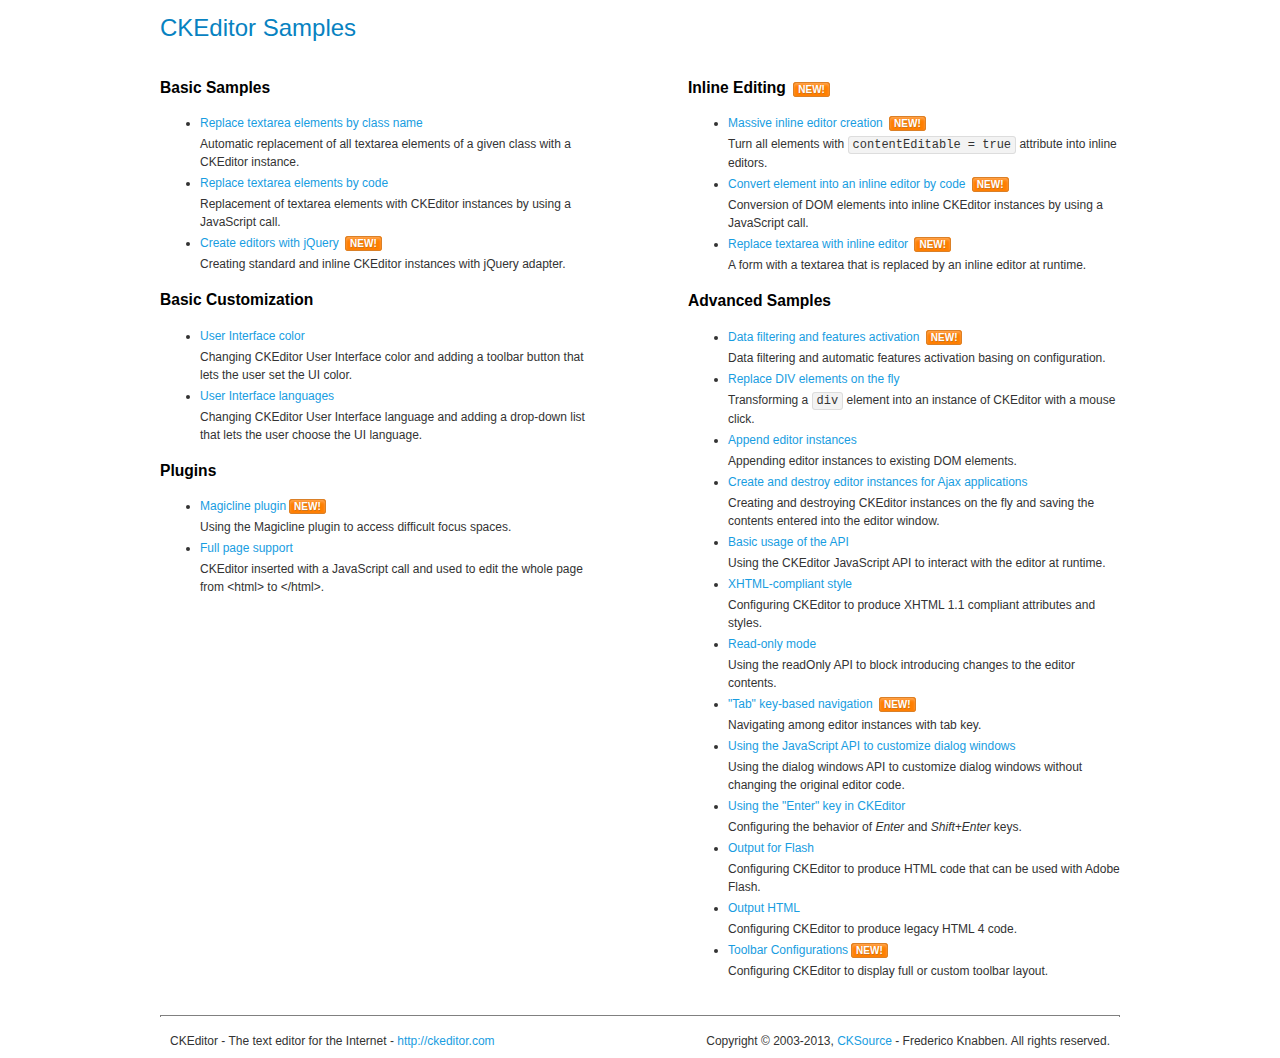
<file: src/main/resources/static/vendors/ckeditor/samples/index.html>
<!DOCTYPE html>
<!--
Copyright (c) 2003-2013, CKSource - Frederico Knabben. All rights reserved.
For licensing, see LICENSE.md or http://ckeditor.com/license
-->
<html>
<head>
	<title>CKEditor Samples</title>
	<meta charset="utf-8">
	<link rel="stylesheet" href="sample.css">
</head>
<body>
	<h1 class="samples">
		CKEditor Samples
	</h1>
	<div class="twoColumns">
		<div class="twoColumnsLeft">
			<h2 class="samples">
				Basic Samples
			</h2>
			<dl class="samples">
				<dt><a class="samples" href="replacebyclass.html">Replace textarea elements by class name</a></dt>
				<dd>Automatic replacement of all textarea elements of a given class with a CKEditor instance.</dd>

				<dt><a class="samples" href="replacebycode.html">Replace textarea elements by code</a></dt>
				<dd>Replacement of textarea elements with CKEditor instances by using a JavaScript call.</dd>

				<dt><a class="samples" href="jquery.html">Create editors with jQuery</a> <span class="new">New!</span></dt>
				<dd>Creating standard and inline CKEditor instances with jQuery adapter.</dd>
			</dl>

			<h2 class="samples">
				Basic Customization
			</h2>
			<dl class="samples">
				<dt><a class="samples" href="uicolor.html">User Interface color</a></dt>
				<dd>Changing CKEditor User Interface color and adding a toolbar button that lets the user set the UI color.</dd>

				<dt><a class="samples" href="uilanguages.html">User Interface languages</a></dt>
				<dd>Changing CKEditor User Interface language and adding a drop-down list that lets the user choose the UI language.</dd>
			</dl>


			<h2 class="samples">Plugins</h2>
<dl class="samples">
<dt><a class="samples" href="plugins/magicline/magicline.html">Magicline plugin</a><span class="new">New!</span></dt>
<dd>Using the Magicline plugin to access difficult focus spaces.</dd>

<dt><a class="samples" href="plugins/wysiwygarea/fullpage.html">Full page support</a></dt>
<dd>CKEditor inserted with a JavaScript call and used to edit the whole page from &lt;html&gt; to &lt;/html&gt;.</dd>
</dl>
		</div>
		<div class="twoColumnsRight">
			<h2 class="samples">
				Inline Editing <span class="new">New!</span>
			</h2>
			<dl class="samples">
				<dt><a class="samples" href="inlineall.html">Massive inline editor creation</a> <span class="new">New!</span></dt>
				<dd>Turn all elements with <code>contentEditable = true</code> attribute into inline editors.</dd>

				<dt><a class="samples" href="inlinebycode.html">Convert element into an inline editor by code</a> <span class="new">New!</span></dt>
				<dd>Conversion of DOM elements into inline CKEditor instances by using a JavaScript call.</dd>

				<dt><a class="samples" href="inlinetextarea.html">Replace textarea with inline editor</a> <span class="new">New!</span></dt>
				<dd>A form with a textarea that is replaced by an inline editor at runtime.</dd>

				
			</dl>

			<h2 class="samples">
				Advanced Samples
			</h2>
			<dl class="samples">
				<dt><a class="samples" href="datafiltering.html">Data filtering and features activation</a> <span class="new">New!</span></dt>
				<dd>Data filtering and automatic features activation basing on configuration.</dd>

				<dt><a class="samples" href="divreplace.html">Replace DIV elements on the fly</a></dt>
				<dd>Transforming a <code>div</code> element into an instance of CKEditor with a mouse click.</dd>

				<dt><a class="samples" href="appendto.html">Append editor instances</a></dt>
				<dd>Appending editor instances to existing DOM elements.</dd>

				<dt><a class="samples" href="ajax.html">Create and destroy editor instances for Ajax applications</a></dt>
				<dd>Creating and destroying CKEditor instances on the fly and saving the contents entered into the editor window.</dd>

				<dt><a class="samples" href="api.html">Basic usage of the API</a></dt>
				<dd>Using the CKEditor JavaScript API to interact with the editor at runtime.</dd>

				<dt><a class="samples" href="xhtmlstyle.html">XHTML-compliant style</a></dt>
				<dd>Configuring CKEditor to produce XHTML 1.1 compliant attributes and styles.</dd>

				<dt><a class="samples" href="readonly.html">Read-only mode</a></dt>
				<dd>Using the readOnly API to block introducing changes to the editor contents.</dd>

				<dt><a class="samples" href="tabindex.html">"Tab" key-based navigation</a> <span class="new">New!</span></dt>
				<dd>Navigating among editor instances with tab key.</dd>


				
<dt><a class="samples" href="plugins/dialog/dialog.html">Using the JavaScript API to customize dialog windows</a></dt>
<dd>Using the dialog windows API to customize dialog windows without changing the original editor code.</dd>

<dt><a class="samples" href="plugins/enterkey/enterkey.html">Using the &quot;Enter&quot; key in CKEditor</a></dt>
<dd>Configuring the behavior of <em>Enter</em> and <em>Shift+Enter</em> keys.</dd>

<dt><a class="samples" href="plugins/htmlwriter/outputforflash.html">Output for Flash</a></dt>
<dd>Configuring CKEditor to produce HTML code that can be used with Adobe Flash.</dd>

<dt><a class="samples" href="plugins/htmlwriter/outputhtml.html">Output HTML</a></dt>
<dd>Configuring CKEditor to produce legacy HTML 4 code.</dd>

<dt><a class="samples" href="plugins/toolbar/toolbar.html">Toolbar Configurations</a><span class="new">New!</span></dt>
<dd>Configuring CKEditor to display full or custom toolbar layout.</dd>

			</dl>
		</div>
	</div>
	<div id="footer">
		<hr>
		<p>
			CKEditor - The text editor for the Internet - <a class="samples" href="http://ckeditor.com/">http://ckeditor.com</a>
		</p>
		<p id="copy">
			Copyright &copy; 2003-2013, <a class="samples" href="http://cksource.com/">CKSource</a> - Frederico Knabben. All rights reserved.
		</p>
	</div>
</body>
</html>
</file>
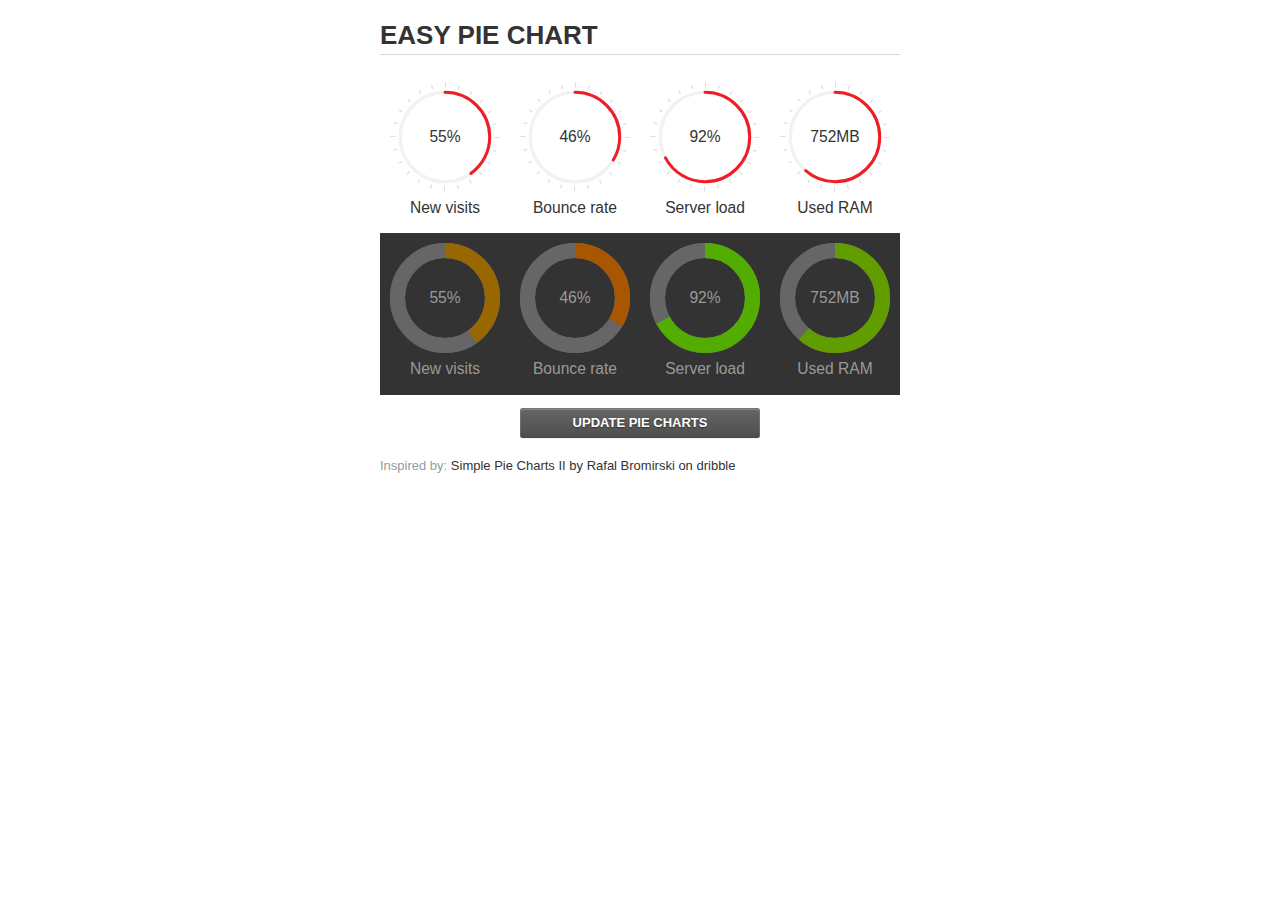
<file: src/main/resources/static/vendors/easypiechart/examples/index.html>
<!doctype html>
<html>
    <head>
        <meta charset="utf-8">
        <title>Easy Pie Chart</title>
        <script type="text/javascript" src="https://ajax.googleapis.com/ajax/libs/jquery/1.7.2/jquery.min.js"></script>
        <script type="text/javascript" src="http://html5shiv.googlecode.com/svn/trunk/html5.js"></script>
        <script type="text/javascript" src="excanvas.js"></script>
        <script type="text/javascript" src="../jquery.easy-pie-chart.js"></script>

        <link rel="stylesheet" type="text/css" href="style.css" media="screen">
        <link rel="stylesheet" type="text/css" href="../jquery.easy-pie-chart.css" media="screen">

        <meta name="viewport" content="width=device-width, initial-scale=1.0">

        <script type="text/javascript">
            var initPieChart = function() {
                $('.percentage').easyPieChart({
                    animate: 1000
                });
                $('.percentage-light').easyPieChart({
                    barColor: function(percent) {
                        percent /= 100;
                        return "rgb(" + Math.round(255 * (1-percent)) + ", " + Math.round(255 * percent) + ", 0)";
                    },
                    trackColor: '#666',
                    scaleColor: false,
                    lineCap: 'butt',
                    lineWidth: 15,
                    animate: 1000
                });

                $('.updateEasyPieChart').on('click', function(e) {
                  e.preventDefault();
                  $('.percentage, .percentage-light').each(function() {
                    var newValue = Math.round(100*Math.random());
                    $(this).data('easyPieChart').update(newValue);
                    $('span', this).text(newValue);
                  });
                });
            };
        </script>
    </head>
    <body onload="initPieChart();">
        <div class="container">
            <h1>EASY PIE CHART</h1>
            <div class="chart">
                <div class="percentage" data-percent="55"><span>55</span>%</div>
                <div class="label">New visits</div>
            </div>
            <div class="chart">
                <div class="percentage" data-percent="46"><span>46</span>%</div>
                <div class="label">Bounce rate</div>
            </div>
            <div class="chart">
                <div class="percentage" data-percent="92"><span>92</span>%</div>
                <div class="label">Server load</div>
            </div>
            <div class="chart">
                <div class="percentage" data-percent="84"><span>752</span>MB</div>
                <div class="label">Used RAM</div>
            </div>
            <div style="clear:both;"></div>
            <div class="dark">
                <div class="chart">
                    <div class="percentage-light" data-percent="55"><span>55</span>%</div>
                    <div class="label">New visits</div>
                </div>
                <div class="chart">
                    <div class="percentage-light" data-percent="46"><span>46</span>%</div>
                    <div class="label">Bounce rate</div>
                </div>
                <div class="chart">
                    <div class="percentage-light" data-percent="92"><span>92</span>%</div>
                    <div class="label">Server load</div>
                </div>
                <div class="chart">
                    <div class="percentage-light" data-percent="84"><span>752</span>MB</div>
                    <div class="label">Used RAM</div>
                </div>
                <div style="clear:both;"></div>
            </div>

            <p><a href="#" class="button updateEasyPieChart">Update pie charts</a></p>

            <p class="credits">Inspired by: <a href="http://drbl.in/ezuc" target="_blank">Simple Pie Charts II by Rafal Bromirski on dribble</a></p>
        </div>
    </body>
</html>
</file>
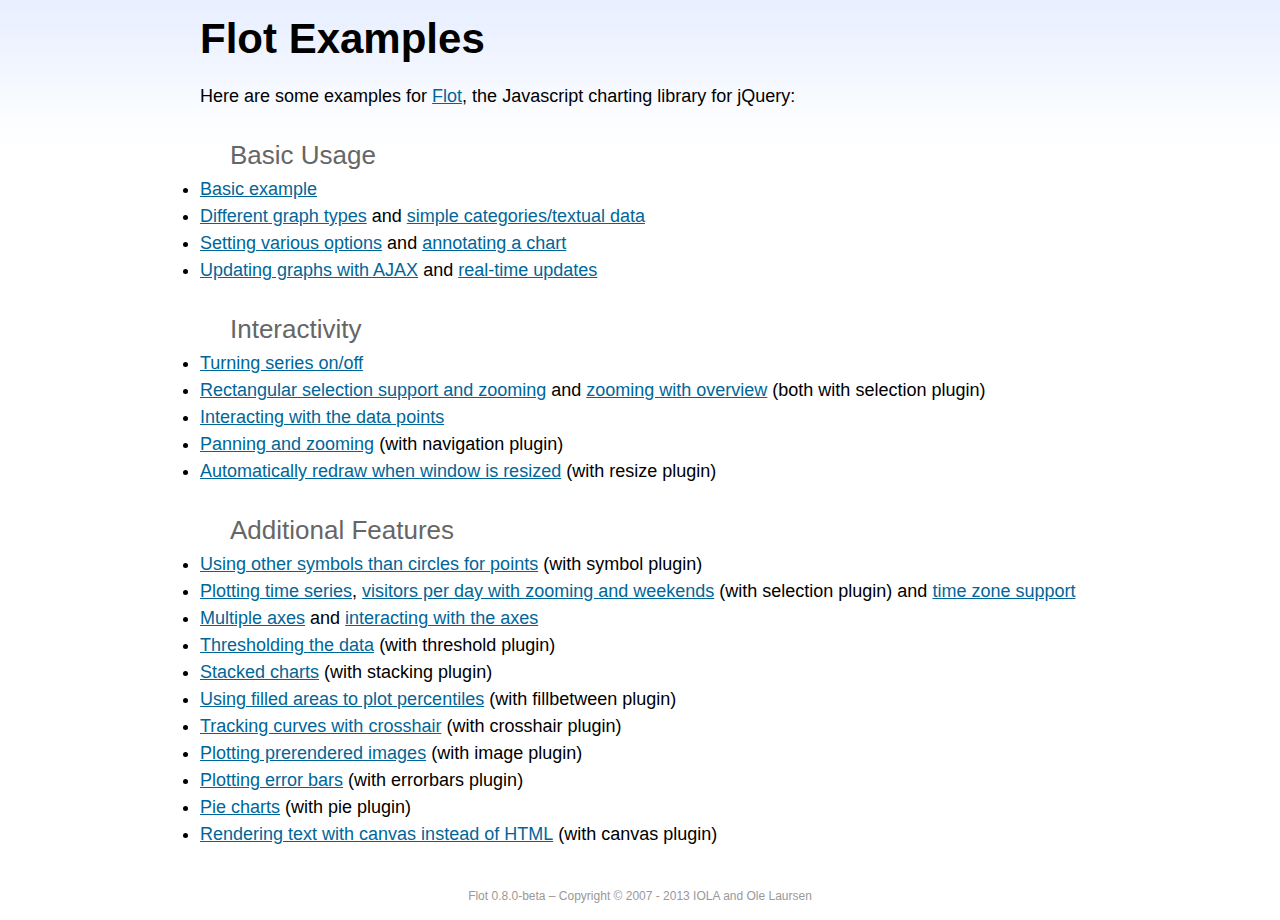
<file: src/main/resources/static/vendors/flot/examples/index.html>
<!DOCTYPE html PUBLIC "-//W3C//DTD HTML 4.01//EN" "http://www.w3.org/TR/html4/strict.dtd">
<html>
<head>
	<meta http-equiv="Content-Type" content="text/html; charset=utf-8">
	<title>Flot Examples</title>
	<link href="examples.css" rel="stylesheet" type="text/css">
	<style>

	h3 {
		margin-top: 30px;
		margin-bottom: 5px;
	}

	</style>
	<script language="javascript" type="text/javascript" src="../jquery.js"></script>
	<script language="javascript" type="text/javascript" src="../jquery.flot.js"></script>
	<script type="text/javascript">

	$(function() {

		// Add the Flot version string to the footer

		$("#footer").prepend("Flot " + $.plot.version + " &ndash; ");
	});

	</script>
</head>
<body>

	<div id="header">
		<h2>Flot Examples</h2>
	</div>

	<div id="content">

		<p>Here are some examples for <a href="http://www.flotcharts.org">Flot</a>, the Javascript charting library for jQuery:</p>

		<h3>Basic Usage</h3>

		<ul>
			<li><a href="basic-usage/index.html">Basic example</a></li>
			<li><a href="series-types/index.html">Different graph types</a> and <a href="categories/index.html">simple categories/textual data</a></li>
			<li><a href="basic-options/index.html">Setting various options</a> and <a href="annotating/index.html">annotating a chart</a></li>
			<li><a href="ajax/index.html">Updating graphs with AJAX</a> and <a href="realtime/index.html">real-time updates</a></li>
		</ul>

		<h3>Interactivity</h3>

		<ul>
			<li><a href="series-toggle/index.html">Turning series on/off</a></li>
			<li><a href="selection/index.html">Rectangular selection support and zooming</a> and <a href="zooming/index.html">zooming with overview</a> (both with selection plugin)</li>
			<li><a href="interacting/index.html">Interacting with the data points</a></li>
			<li><a href="navigate/index.html">Panning and zooming</a> (with navigation plugin)</li>
			<li><a href="resize/index.html">Automatically redraw when window is resized</a> (with resize plugin)</li>
		</ul>

		<h3>Additional Features</h3>

		<ul>
			<li><a href="symbols/index.html">Using other symbols than circles for points</a> (with symbol plugin)</li>
			<li><a href="axes-time/index.html">Plotting time series</a>, <a href="visitors/index.html">visitors per day with zooming and weekends</a> (with selection plugin) and <a href="axes-time-zones/index.html">time zone support</a></li>
			<li><a href="axes-multiple/index.html">Multiple axes</a> and <a href="axes-interacting/index.html">interacting with the axes</a></li>
			<li><a href="threshold/index.html">Thresholding the data</a> (with threshold plugin)</li>
			<li><a href="stacking/index.html">Stacked charts</a> (with stacking plugin)</li>
			<li><a href="percentiles/index.html">Using filled areas to plot percentiles</a> (with fillbetween plugin)</li>
			<li><a href="tracking/index.html">Tracking curves with crosshair</a> (with crosshair plugin)</li>
			<li><a href="image/index.html">Plotting prerendered images</a> (with image plugin)</li>
			<li><a href="series-errorbars/index.html">Plotting error bars</a> (with errorbars plugin)</li>
			<li><a href="series-pie/index.html">Pie charts</a> (with pie plugin)</li>
			<li><a href="canvas/index.html">Rendering text with canvas instead of HTML</a> (with canvas plugin)</li>
		</ul>

	</div>

	<div id="footer">
		Copyright &copy; 2007 - 2013 IOLA and Ole Laursen
	</div>

</body>
</html>
</file>
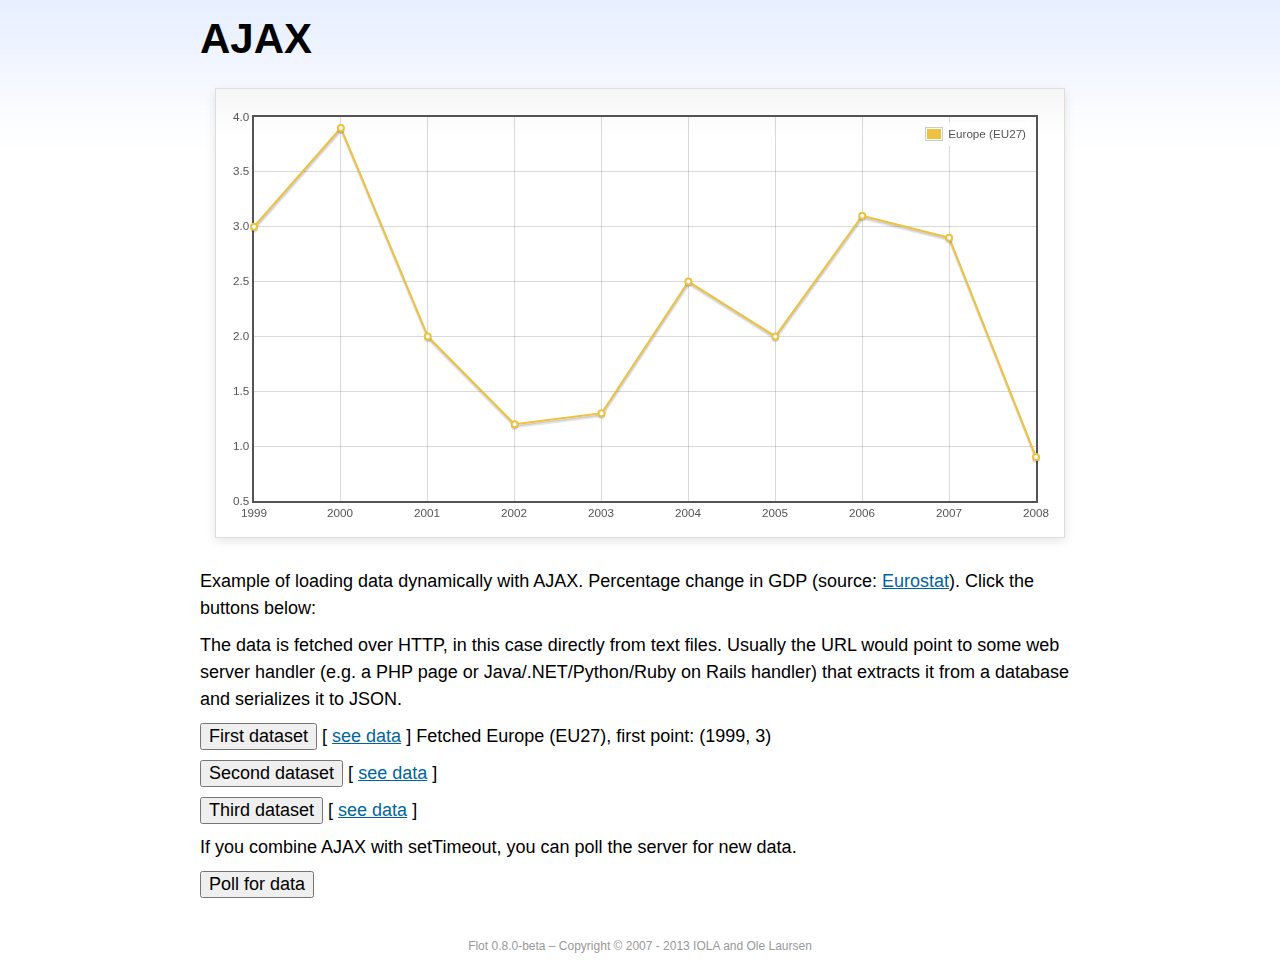
<file: src/main/resources/static/vendors/flot/examples/ajax/index.html>
<!DOCTYPE html PUBLIC "-//W3C//DTD HTML 4.01//EN" "http://www.w3.org/TR/html4/strict.dtd">
<html>
<head>
	<meta http-equiv="Content-Type" content="text/html; charset=utf-8">
	<title>Flot Examples: AJAX</title>
	<link href="../examples.css" rel="stylesheet" type="text/css">
	<!--[if lte IE 8]><script language="javascript" type="text/javascript" src="../../excanvas.min.js"></script><![endif]-->
	<script language="javascript" type="text/javascript" src="../../jquery.js"></script>
	<script language="javascript" type="text/javascript" src="../../jquery.flot.js"></script>
	<script type="text/javascript">

	$(function() {

		var options = {
			lines: {
				show: true
			},
			points: {
				show: true
			},
			xaxis: {
				tickDecimals: 0,
				tickSize: 1
			}
		};

		var data = [];

		$.plot("#placeholder", data, options);

		// Fetch one series, adding to what we already have

		var alreadyFetched = {};

		$("button.fetchSeries").click(function () {

			var button = $(this);

			// Find the URL in the link right next to us, then fetch the data

			var dataurl = button.siblings("a").attr("href");

			function onDataReceived(series) {

				// Extract the first coordinate pair; jQuery has parsed it, so
				// the data is now just an ordinary JavaScript object

				var firstcoordinate = "(" + series.data[0][0] + ", " + series.data[0][1] + ")";
				button.siblings("span").text("Fetched " + series.label + ", first point: " + firstcoordinate);

				// Push the new data onto our existing data array

				if (!alreadyFetched[series.label]) {
					alreadyFetched[series.label] = true;
					data.push(series);
				}

				$.plot("#placeholder", data, options);
			}

			$.ajax({
				url: dataurl,
				type: "GET",
				dataType: "json",
				success: onDataReceived
			});
		});

		// Initiate a recurring data update

		$("button.dataUpdate").click(function () {

			data = [];
			alreadyFetched = {};

			$.plot("#placeholder", data, options);

			var iteration = 0;

			function fetchData() {

				++iteration;

				function onDataReceived(series) {

					// Load all the data in one pass; if we only got partial
					// data we could merge it with what we already have.

					data = [ series ];
					$.plot("#placeholder", data, options);
				}

				// Normally we call the same URL - a script connected to a
				// database - but in this case we only have static example
				// files, so we need to modify the URL.

				$.ajax({
					url: "data-eu-gdp-growth-" + iteration + ".json",
					type: "GET",
					dataType: "json",
					success: onDataReceived
				});

				if (iteration < 5) {
					setTimeout(fetchData, 1000);
				} else {
					data = [];
					alreadyFetched = {};
				}
			}

			setTimeout(fetchData, 1000);
		});

		// Load the first series by default, so we don't have an empty plot

		$("button.fetchSeries:first").click();

		// Add the Flot version string to the footer

		$("#footer").prepend("Flot " + $.plot.version + " &ndash; ");
	});

	</script>
</head>
<body>

	<div id="header">
		<h2>AJAX</h2>
	</div>

	<div id="content">

		<div class="demo-container">
			<div id="placeholder" class="demo-placeholder"></div>
		</div>

		<p>Example of loading data dynamically with AJAX. Percentage change in GDP (source: <a href="http://epp.eurostat.ec.europa.eu/tgm/table.do?tab=table&init=1&plugin=1&language=en&pcode=tsieb020">Eurostat</a>). Click the buttons below:</p>

		<p>The data is fetched over HTTP, in this case directly from text files. Usually the URL would point to some web server handler (e.g. a PHP page or Java/.NET/Python/Ruby on Rails handler) that extracts it from a database and serializes it to JSON.</p>

		<p>
			<button class="fetchSeries">First dataset</button>
			[ <a href="data-eu-gdp-growth.json">see data</a> ]
			<span></span>
		</p>

		<p>
			<button class="fetchSeries">Second dataset</button>
			[ <a href="data-japan-gdp-growth.json">see data</a> ]
			<span></span>
		</p>

		<p>
			<button class="fetchSeries">Third dataset</button>
			[ <a href="data-usa-gdp-growth.json">see data</a> ]
			<span></span>
		</p>

		<p>If you combine AJAX with setTimeout, you can poll the server for new data.</p>

		<p>
			<button class="dataUpdate">Poll for data</button>
		</p>

	</div>

	<div id="footer">
		Copyright &copy; 2007 - 2013 IOLA and Ole Laursen
	</div>

</body>
</html>
</file>
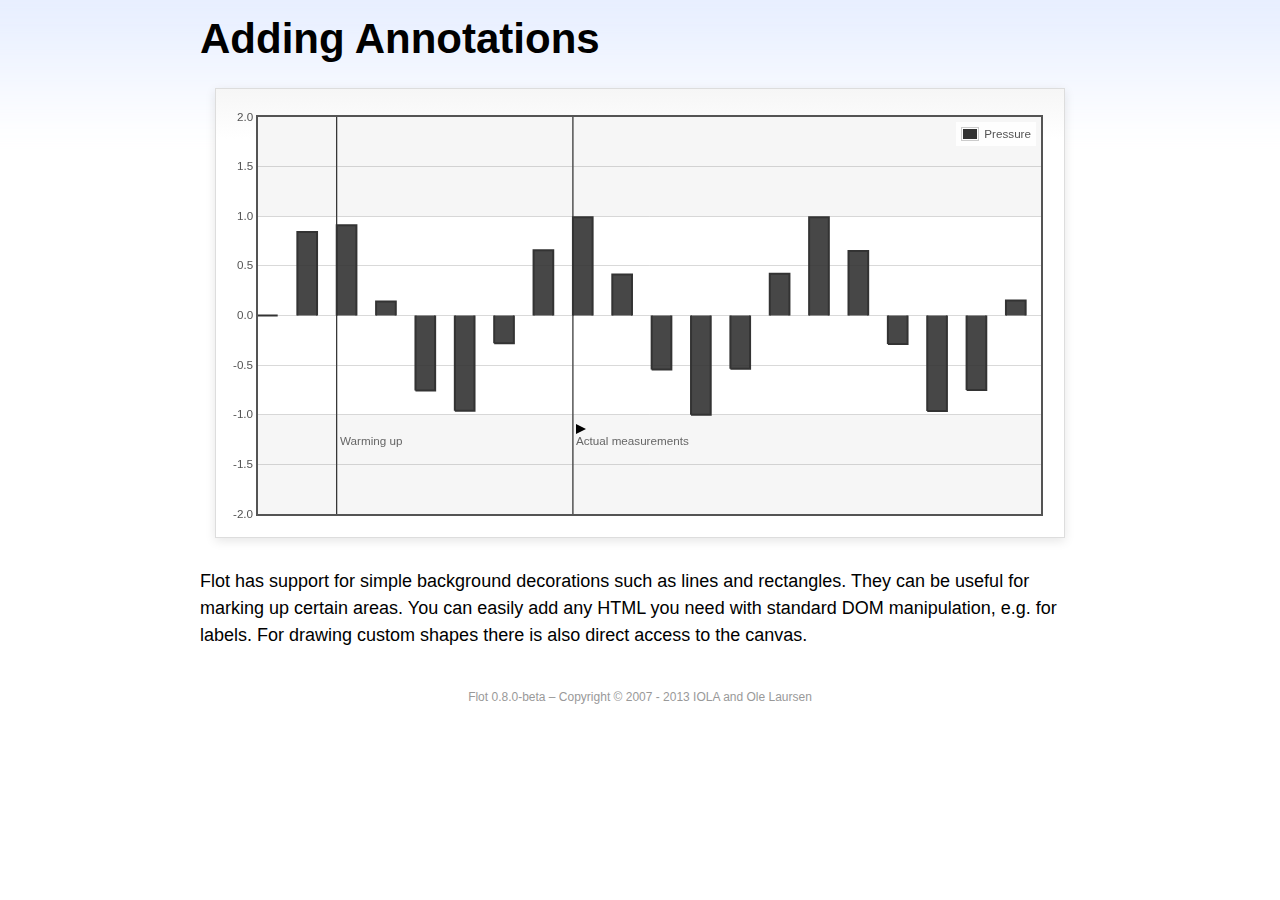
<file: src/main/resources/static/vendors/flot/examples/annotating/index.html>
<!DOCTYPE html PUBLIC "-//W3C//DTD HTML 4.01//EN" "http://www.w3.org/TR/html4/strict.dtd">
<html>
<head>
	<meta http-equiv="Content-Type" content="text/html; charset=utf-8">
	<title>Flot Examples: Adding Annotations</title>
	<link href="../examples.css" rel="stylesheet" type="text/css">
	<!--[if lte IE 8]><script language="javascript" type="text/javascript" src="../../excanvas.min.js"></script><![endif]-->
	<script language="javascript" type="text/javascript" src="../../jquery.js"></script>
	<script language="javascript" type="text/javascript" src="../../jquery.flot.js"></script>
	<script type="text/javascript">

	$(function() {

		var d1 = [];
		for (var i = 0; i < 20; ++i) {
			d1.push([i, Math.sin(i)]);
		}

		var data = [{ data: d1, label: "Pressure", color: "#333" }];

		var markings = [
			{ color: "#f6f6f6", yaxis: { from: 1 } },
			{ color: "#f6f6f6", yaxis: { to: -1 } },
			{ color: "#000", lineWidth: 1, xaxis: { from: 2, to: 2 } },
			{ color: "#000", lineWidth: 1, xaxis: { from: 8, to: 8 } }
		];

		var placeholder = $("#placeholder");

		var plot = $.plot(placeholder, data, {
			bars: { show: true, barWidth: 0.5, fill: 0.9 },
			xaxis: { ticks: [], autoscaleMargin: 0.02 },
			yaxis: { min: -2, max: 2 },
			grid: { markings: markings }
		});

		var o = plot.pointOffset({ x: 2, y: -1.2});

		// Append it to the placeholder that Flot already uses for positioning

		placeholder.append("<div style='position:absolute;left:" + (o.left + 4) + "px;top:" + o.top + "px;color:#666;font-size:smaller'>Warming up</div>");

		o = plot.pointOffset({ x: 8, y: -1.2});
		placeholder.append("<div style='position:absolute;left:" + (o.left + 4) + "px;top:" + o.top + "px;color:#666;font-size:smaller'>Actual measurements</div>");

		// Draw a little arrow on top of the last label to demonstrate canvas
		// drawing

		var ctx = plot.getCanvas().getContext("2d");
		ctx.beginPath();
		o.left += 4;
		ctx.moveTo(o.left, o.top);
		ctx.lineTo(o.left, o.top - 10);
		ctx.lineTo(o.left + 10, o.top - 5);
		ctx.lineTo(o.left, o.top);
		ctx.fillStyle = "#000";
		ctx.fill();

		// Add the Flot version string to the footer

		$("#footer").prepend("Flot " + $.plot.version + " &ndash; ");
	});

	</script>
</head>
<body>

	<div id="header">
		<h2>Adding Annotations</h2>
	</div>

	<div id="content">

		<div class="demo-container">
			<div id="placeholder" class="demo-placeholder"></div>
		</div>

		<p>Flot has support for simple background decorations such as lines and rectangles. They can be useful for marking up certain areas. You can easily add any HTML you need with standard DOM manipulation, e.g. for labels. For drawing custom shapes there is also direct access to the canvas.</p>

	</div>

	<div id="footer">
		Copyright &copy; 2007 - 2013 IOLA and Ole Laursen
	</div>

</body>
</html>
</file>
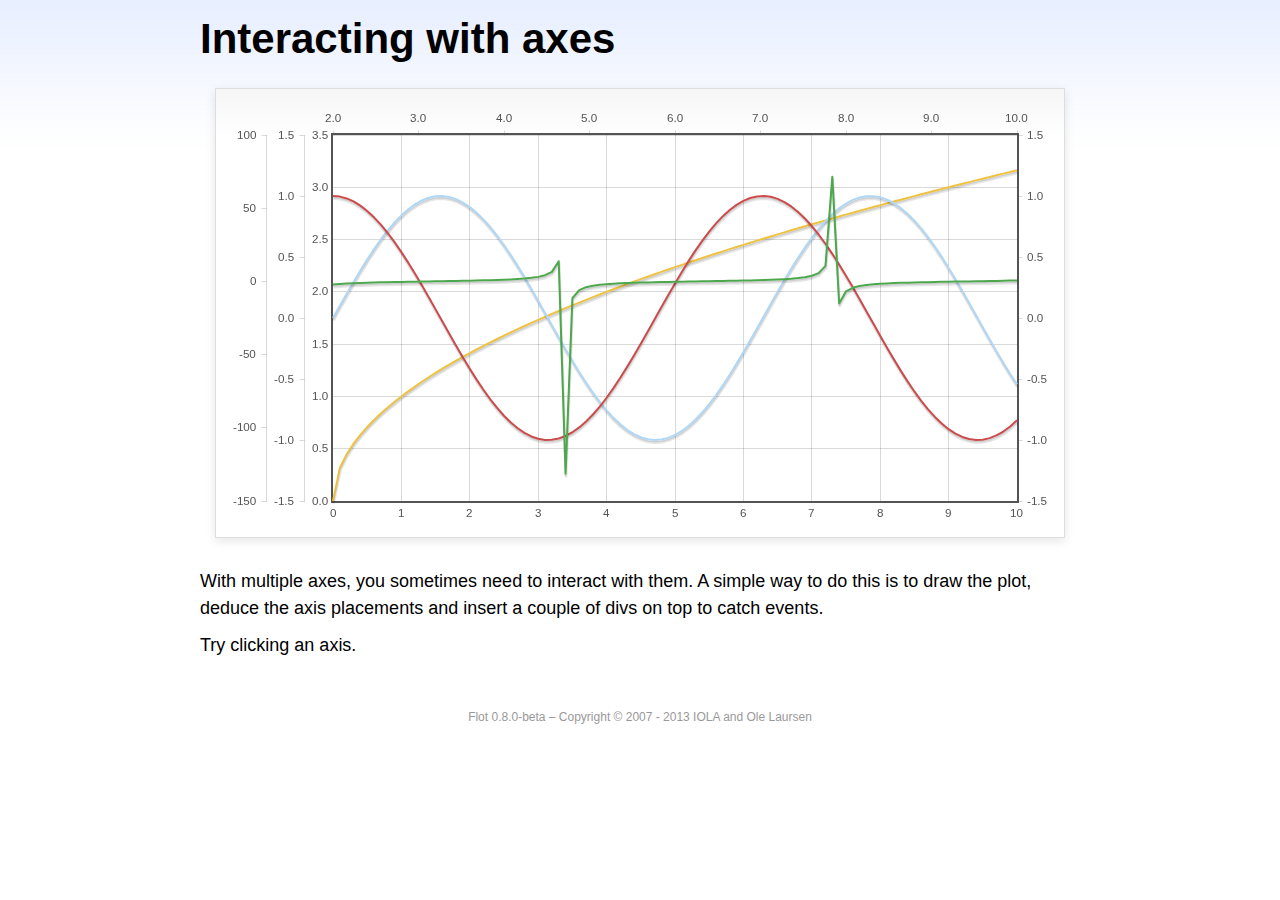
<file: src/main/resources/static/vendors/flot/examples/axes-interacting/index.html>
<!DOCTYPE html PUBLIC "-//W3C//DTD HTML 4.01//EN" "http://www.w3.org/TR/html4/strict.dtd">
<html>
<head>
	<meta http-equiv="Content-Type" content="text/html; charset=utf-8">
	<title>Flot Examples: Interacting with axes</title>
	<link href="../examples.css" rel="stylesheet" type="text/css">
	<!--[if lte IE 8]><script language="javascript" type="text/javascript" src="../../excanvas.min.js"></script><![endif]-->
	<script language="javascript" type="text/javascript" src="../../jquery.js"></script>
	<script language="javascript" type="text/javascript" src="../../jquery.flot.js"></script>
	<script type="text/javascript">

	$(function() {

		function generate(start, end, fn) {
			var res = [];
			for (var i = 0; i <= 100; ++i) {
				var x = start + i / 100 * (end - start);
				res.push([x, fn(x)]);
			}
			return res;
		}

		var data = [
			{ data: generate(0, 10, function (x) { return Math.sqrt(x);}), xaxis: 1, yaxis:1 },
			{ data: generate(0, 10, function (x) { return Math.sin(x);}), xaxis: 1, yaxis:2 },
			{ data: generate(0, 10, function (x) { return Math.cos(x);}), xaxis: 1, yaxis:3 },
			{ data: generate(2, 10, function (x) { return Math.tan(x);}), xaxis: 2, yaxis: 4 }
		];

		var plot = $.plot("#placeholder", data, {
			xaxes: [
				{ position: 'bottom' },
				{ position: 'top'}
			],
			yaxes: [
				{ position: 'left' },
				{ position: 'left' },
				{ position: 'right' },
				{ position: 'left' }
			]
		});

		// Create a div for each axis

		$.each(plot.getAxes(), function (i, axis) {
			if (!axis.show)
				return;

			var box = axis.box;

			$("<div class='axisTarget' style='position:absolute; left:" + box.left + "px; top:" + box.top + "px; width:" + box.width +  "px; height:" + box.height + "px'></div>")
				.data("axis.direction", axis.direction)
				.data("axis.n", axis.n)
				.css({ backgroundColor: "#f00", opacity: 0, cursor: "pointer" })
				.appendTo(plot.getPlaceholder())
				.hover(
					function () { $(this).css({ opacity: 0.10 }) },
					function () { $(this).css({ opacity: 0 }) }
				)
				.click(function () {
					$("#click").text("You clicked the " + axis.direction + axis.n + "axis!")
				});
		});

		// Add the Flot version string to the footer

		$("#footer").prepend("Flot " + $.plot.version + " &ndash; ");
	});

	</script>
</head>
<body>

	<div id="header">
		<h2>Interacting with axes</h2>
	</div>

	<div id="content">

		<div class="demo-container">
			<div id="placeholder" class="demo-placeholder"></div>
		</div>

		<p>With multiple axes, you sometimes need to interact with them. A simple way to do this is to draw the plot, deduce the axis placements and insert a couple of divs on top to catch events.</p>

		<p>Try clicking an axis.</p>

		<p id="click"></p>

	</div>

	<div id="footer">
		Copyright &copy; 2007 - 2013 IOLA and Ole Laursen
	</div>

</body>
</html>
</file>
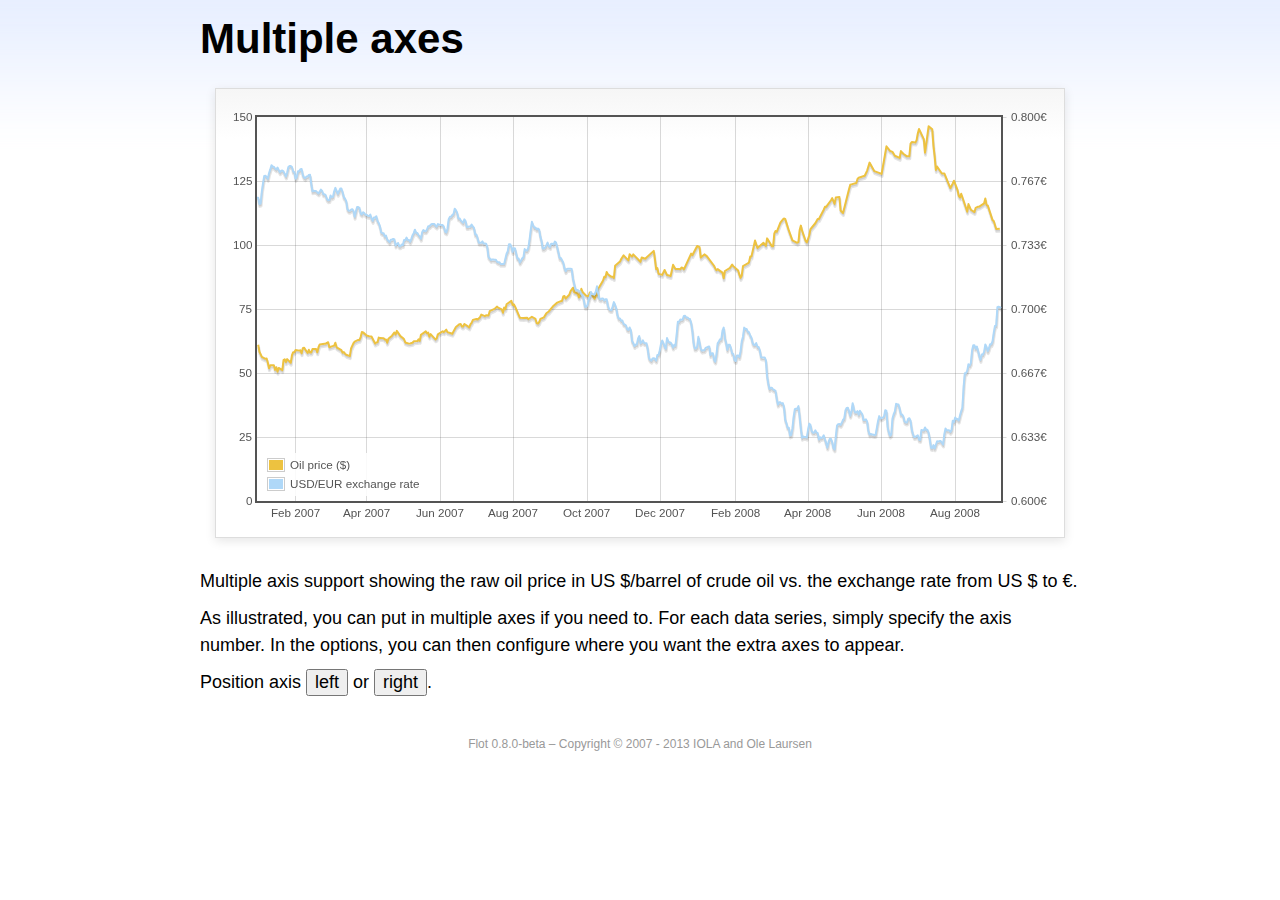
<file: src/main/resources/static/vendors/flot/examples/axes-multiple/index.html>
<!DOCTYPE html PUBLIC "-//W3C//DTD HTML 4.01//EN" "http://www.w3.org/TR/html4/strict.dtd">
<html>
<head>
	<meta http-equiv="Content-Type" content="text/html; charset=utf-8">
	<title>Flot Examples: Multiple Axes</title>
	<link href="../examples.css" rel="stylesheet" type="text/css">
	<!--[if lte IE 8]><script language="javascript" type="text/javascript" src="../../excanvas.min.js"></script><![endif]-->
	<script language="javascript" type="text/javascript" src="../../jquery.js"></script>
	<script language="javascript" type="text/javascript" src="../../jquery.flot.js"></script>
	<script language="javascript" type="text/javascript" src="../../jquery.flot.time.js"></script>
	<script type="text/javascript">

	$(function() {

		var oilprices = [[1167692400000,61.05], [1167778800000,58.32], [1167865200000,57.35], [1167951600000,56.31], [1168210800000,55.55], [1168297200000,55.64], [1168383600000,54.02], [1168470000000,51.88], [1168556400000,52.99], [1168815600000,52.99], [1168902000000,51.21], [1168988400000,52.24], [1169074800000,50.48], [1169161200000,51.99], [1169420400000,51.13], [1169506800000,55.04], [1169593200000,55.37], [1169679600000,54.23], [1169766000000,55.42], [1170025200000,54.01], [1170111600000,56.97], [1170198000000,58.14], [1170284400000,58.14], [1170370800000,59.02], [1170630000000,58.74], [1170716400000,58.88], [1170802800000,57.71], [1170889200000,59.71], [1170975600000,59.89], [1171234800000,57.81], [1171321200000,59.06], [1171407600000,58.00], [1171494000000,57.99], [1171580400000,59.39], [1171839600000,59.39], [1171926000000,58.07], [1172012400000,60.07], [1172098800000,61.14], [1172444400000,61.39], [1172530800000,61.46], [1172617200000,61.79], [1172703600000,62.00], [1172790000000,60.07], [1173135600000,60.69], [1173222000000,61.82], [1173308400000,60.05], [1173654000000,58.91], [1173740400000,57.93], [1173826800000,58.16], [1173913200000,57.55], [1173999600000,57.11], [1174258800000,56.59], [1174345200000,59.61], [1174518000000,61.69], [1174604400000,62.28], [1174860000000,62.91], [1174946400000,62.93], [1175032800000,64.03], [1175119200000,66.03], [1175205600000,65.87], [1175464800000,64.64], [1175637600000,64.38], [1175724000000,64.28], [1175810400000,64.28], [1176069600000,61.51], [1176156000000,61.89], [1176242400000,62.01], [1176328800000,63.85], [1176415200000,63.63], [1176674400000,63.61], [1176760800000,63.10], [1176847200000,63.13], [1176933600000,61.83], [1177020000000,63.38], [1177279200000,64.58], [1177452000000,65.84], [1177538400000,65.06], [1177624800000,66.46], [1177884000000,64.40], [1178056800000,63.68], [1178143200000,63.19], [1178229600000,61.93], [1178488800000,61.47], [1178575200000,61.55], [1178748000000,61.81], [1178834400000,62.37], [1179093600000,62.46], [1179180000000,63.17], [1179266400000,62.55], [1179352800000,64.94], [1179698400000,66.27], [1179784800000,65.50], [1179871200000,65.77], [1179957600000,64.18], [1180044000000,65.20], [1180389600000,63.15], [1180476000000,63.49], [1180562400000,65.08], [1180908000000,66.30], [1180994400000,65.96], [1181167200000,66.93], [1181253600000,65.98], [1181599200000,65.35], [1181685600000,66.26], [1181858400000,68.00], [1182117600000,69.09], [1182204000000,69.10], [1182290400000,68.19], [1182376800000,68.19], [1182463200000,69.14], [1182722400000,68.19], [1182808800000,67.77], [1182895200000,68.97], [1182981600000,69.57], [1183068000000,70.68], [1183327200000,71.09], [1183413600000,70.92], [1183586400000,71.81], [1183672800000,72.81], [1183932000000,72.19], [1184018400000,72.56], [1184191200000,72.50], [1184277600000,74.15], [1184623200000,75.05], [1184796000000,75.92], [1184882400000,75.57], [1185141600000,74.89], [1185228000000,73.56], [1185314400000,75.57], [1185400800000,74.95], [1185487200000,76.83], [1185832800000,78.21], [1185919200000,76.53], [1186005600000,76.86], [1186092000000,76.00], [1186437600000,71.59], [1186696800000,71.47], [1186956000000,71.62], [1187042400000,71.00], [1187301600000,71.98], [1187560800000,71.12], [1187647200000,69.47], [1187733600000,69.26], [1187820000000,69.83], [1187906400000,71.09], [1188165600000,71.73], [1188338400000,73.36], [1188511200000,74.04], [1188856800000,76.30], [1189116000000,77.49], [1189461600000,78.23], [1189548000000,79.91], [1189634400000,80.09], [1189720800000,79.10], [1189980000000,80.57], [1190066400000,81.93], [1190239200000,83.32], [1190325600000,81.62], [1190584800000,80.95], [1190671200000,79.53], [1190757600000,80.30], [1190844000000,82.88], [1190930400000,81.66], [1191189600000,80.24], [1191276000000,80.05], [1191362400000,79.94], [1191448800000,81.44], [1191535200000,81.22], [1191794400000,79.02], [1191880800000,80.26], [1191967200000,80.30], [1192053600000,83.08], [1192140000000,83.69], [1192399200000,86.13], [1192485600000,87.61], [1192572000000,87.40], [1192658400000,89.47], [1192744800000,88.60], [1193004000000,87.56], [1193090400000,87.56], [1193176800000,87.10], [1193263200000,91.86], [1193612400000,93.53], [1193698800000,94.53], [1193871600000,95.93], [1194217200000,93.98], [1194303600000,96.37], [1194476400000,95.46], [1194562800000,96.32], [1195081200000,93.43], [1195167600000,95.10], [1195426800000,94.64], [1195513200000,95.10], [1196031600000,97.70], [1196118000000,94.42], [1196204400000,90.62], [1196290800000,91.01], [1196377200000,88.71], [1196636400000,88.32], [1196809200000,90.23], [1196982000000,88.28], [1197241200000,87.86], [1197327600000,90.02], [1197414000000,92.25], [1197586800000,90.63], [1197846000000,90.63], [1197932400000,90.49], [1198018800000,91.24], [1198105200000,91.06], [1198191600000,90.49], [1198710000000,96.62], [1198796400000,96.00], [1199142000000,99.62], [1199314800000,99.18], [1199401200000,95.09], [1199660400000,96.33], [1199833200000,95.67], [1200351600000,91.90], [1200438000000,90.84], [1200524400000,90.13], [1200610800000,90.57], [1200956400000,89.21], [1201042800000,86.99], [1201129200000,89.85], [1201474800000,90.99], [1201561200000,91.64], [1201647600000,92.33], [1201734000000,91.75], [1202079600000,90.02], [1202166000000,88.41], [1202252400000,87.14], [1202338800000,88.11], [1202425200000,91.77], [1202770800000,92.78], [1202857200000,93.27], [1202943600000,95.46], [1203030000000,95.46], [1203289200000,101.74], [1203462000000,98.81], [1203894000000,100.88], [1204066800000,99.64], [1204153200000,102.59], [1204239600000,101.84], [1204498800000,99.52], [1204585200000,99.52], [1204671600000,104.52], [1204758000000,105.47], [1204844400000,105.15], [1205103600000,108.75], [1205276400000,109.92], [1205362800000,110.33], [1205449200000,110.21], [1205708400000,105.68], [1205967600000,101.84], [1206313200000,100.86], [1206399600000,101.22], [1206486000000,105.90], [1206572400000,107.58], [1206658800000,105.62], [1206914400000,101.58], [1207000800000,100.98], [1207173600000,103.83], [1207260000000,106.23], [1207605600000,108.50], [1207778400000,110.11], [1207864800000,110.14], [1208210400000,113.79], [1208296800000,114.93], [1208383200000,114.86], [1208728800000,117.48], [1208815200000,118.30], [1208988000000,116.06], [1209074400000,118.52], [1209333600000,118.75], [1209420000000,113.46], [1209592800000,112.52], [1210024800000,121.84], [1210111200000,123.53], [1210197600000,123.69], [1210543200000,124.23], [1210629600000,125.80], [1210716000000,126.29], [1211148000000,127.05], [1211320800000,129.07], [1211493600000,132.19], [1211839200000,128.85], [1212357600000,127.76], [1212703200000,138.54], [1212962400000,136.80], [1213135200000,136.38], [1213308000000,134.86], [1213653600000,134.01], [1213740000000,136.68], [1213912800000,135.65], [1214172000000,134.62], [1214258400000,134.62], [1214344800000,134.62], [1214431200000,139.64], [1214517600000,140.21], [1214776800000,140.00], [1214863200000,140.97], [1214949600000,143.57], [1215036000000,145.29], [1215381600000,141.37], [1215468000000,136.04], [1215727200000,146.40], [1215986400000,145.18], [1216072800000,138.74], [1216159200000,134.60], [1216245600000,129.29], [1216332000000,130.65], [1216677600000,127.95], [1216850400000,127.95], [1217282400000,122.19], [1217455200000,124.08], [1217541600000,125.10], [1217800800000,121.41], [1217887200000,119.17], [1217973600000,118.58], [1218060000000,120.02], [1218405600000,114.45], [1218492000000,113.01], [1218578400000,116.00], [1218751200000,113.77], [1219010400000,112.87], [1219096800000,114.53], [1219269600000,114.98], [1219356000000,114.98], [1219701600000,116.27], [1219788000000,118.15], [1219874400000,115.59], [1219960800000,115.46], [1220306400000,109.71], [1220392800000,109.35], [1220565600000,106.23], [1220824800000,106.34]];

		var exchangerates = [[1167606000000,0.7580], [1167692400000,0.7580], [1167778800000,0.75470], [1167865200000,0.75490], [1167951600000,0.76130], [1168038000000,0.76550], [1168124400000,0.76930], [1168210800000,0.76940], [1168297200000,0.76880], [1168383600000,0.76780], [1168470000000,0.77080], [1168556400000,0.77270], [1168642800000,0.77490], [1168729200000,0.77410], [1168815600000,0.77410], [1168902000000,0.77320], [1168988400000,0.77270], [1169074800000,0.77370], [1169161200000,0.77240], [1169247600000,0.77120], [1169334000000,0.7720], [1169420400000,0.77210], [1169506800000,0.77170], [1169593200000,0.77040], [1169679600000,0.7690], [1169766000000,0.77110], [1169852400000,0.7740], [1169938800000,0.77450], [1170025200000,0.77450], [1170111600000,0.7740], [1170198000000,0.77160], [1170284400000,0.77130], [1170370800000,0.76780], [1170457200000,0.76880], [1170543600000,0.77180], [1170630000000,0.77180], [1170716400000,0.77280], [1170802800000,0.77290], [1170889200000,0.76980], [1170975600000,0.76850], [1171062000000,0.76810], [1171148400000,0.7690], [1171234800000,0.7690], [1171321200000,0.76980], [1171407600000,0.76990], [1171494000000,0.76510], [1171580400000,0.76130], [1171666800000,0.76160], [1171753200000,0.76140], [1171839600000,0.76140], [1171926000000,0.76070], [1172012400000,0.76020], [1172098800000,0.76110], [1172185200000,0.76220], [1172271600000,0.76150], [1172358000000,0.75980], [1172444400000,0.75980], [1172530800000,0.75920], [1172617200000,0.75730], [1172703600000,0.75660], [1172790000000,0.75670], [1172876400000,0.75910], [1172962800000,0.75820], [1173049200000,0.75850], [1173135600000,0.76130], [1173222000000,0.76310], [1173308400000,0.76150], [1173394800000,0.760], [1173481200000,0.76130], [1173567600000,0.76270], [1173654000000,0.76270], [1173740400000,0.76080], [1173826800000,0.75830], [1173913200000,0.75750], [1173999600000,0.75620], [1174086000000,0.7520], [1174172400000,0.75120], [1174258800000,0.75120], [1174345200000,0.75170], [1174431600000,0.7520], [1174518000000,0.75110], [1174604400000,0.7480], [1174690800000,0.75090], [1174777200000,0.75310], [1174860000000,0.75310], [1174946400000,0.75270], [1175032800000,0.74980], [1175119200000,0.74930], [1175205600000,0.75040], [1175292000000,0.750], [1175378400000,0.74910], [1175464800000,0.74910], [1175551200000,0.74850], [1175637600000,0.74840], [1175724000000,0.74920], [1175810400000,0.74710], [1175896800000,0.74590], [1175983200000,0.74770], [1176069600000,0.74770], [1176156000000,0.74830], [1176242400000,0.74580], [1176328800000,0.74480], [1176415200000,0.7430], [1176501600000,0.73990], [1176588000000,0.73950], [1176674400000,0.73950], [1176760800000,0.73780], [1176847200000,0.73820], [1176933600000,0.73620], [1177020000000,0.73550], [1177106400000,0.73480], [1177192800000,0.73610], [1177279200000,0.73610], [1177365600000,0.73650], [1177452000000,0.73620], [1177538400000,0.73310], [1177624800000,0.73390], [1177711200000,0.73440], [1177797600000,0.73270], [1177884000000,0.73270], [1177970400000,0.73360], [1178056800000,0.73330], [1178143200000,0.73590], [1178229600000,0.73590], [1178316000000,0.73720], [1178402400000,0.7360], [1178488800000,0.7360], [1178575200000,0.7350], [1178661600000,0.73650], [1178748000000,0.73840], [1178834400000,0.73950], [1178920800000,0.74130], [1179007200000,0.73970], [1179093600000,0.73960], [1179180000000,0.73850], [1179266400000,0.73780], [1179352800000,0.73660], [1179439200000,0.740], [1179525600000,0.74110], [1179612000000,0.74060], [1179698400000,0.74050], [1179784800000,0.74140], [1179871200000,0.74310], [1179957600000,0.74310], [1180044000000,0.74380], [1180130400000,0.74430], [1180216800000,0.74430], [1180303200000,0.74430], [1180389600000,0.74340], [1180476000000,0.74290], [1180562400000,0.74420], [1180648800000,0.7440], [1180735200000,0.74390], [1180821600000,0.74370], [1180908000000,0.74370], [1180994400000,0.74290], [1181080800000,0.74030], [1181167200000,0.73990], [1181253600000,0.74180], [1181340000000,0.74680], [1181426400000,0.7480], [1181512800000,0.7480], [1181599200000,0.7490], [1181685600000,0.74940], [1181772000000,0.75220], [1181858400000,0.75150], [1181944800000,0.75020], [1182031200000,0.74720], [1182117600000,0.74720], [1182204000000,0.74620], [1182290400000,0.74550], [1182376800000,0.74490], [1182463200000,0.74670], [1182549600000,0.74580], [1182636000000,0.74270], [1182722400000,0.74270], [1182808800000,0.7430], [1182895200000,0.74290], [1182981600000,0.7440], [1183068000000,0.7430], [1183154400000,0.74220], [1183240800000,0.73880], [1183327200000,0.73880], [1183413600000,0.73690], [1183500000000,0.73450], [1183586400000,0.73450], [1183672800000,0.73450], [1183759200000,0.73520], [1183845600000,0.73410], [1183932000000,0.73410], [1184018400000,0.7340], [1184104800000,0.73240], [1184191200000,0.72720], [1184277600000,0.72640], [1184364000000,0.72550], [1184450400000,0.72580], [1184536800000,0.72580], [1184623200000,0.72560], [1184709600000,0.72570], [1184796000000,0.72470], [1184882400000,0.72430], [1184968800000,0.72440], [1185055200000,0.72350], [1185141600000,0.72350], [1185228000000,0.72350], [1185314400000,0.72350], [1185400800000,0.72620], [1185487200000,0.72880], [1185573600000,0.73010], [1185660000000,0.73370], [1185746400000,0.73370], [1185832800000,0.73240], [1185919200000,0.72970], [1186005600000,0.73170], [1186092000000,0.73150], [1186178400000,0.72880], [1186264800000,0.72630], [1186351200000,0.72630], [1186437600000,0.72420], [1186524000000,0.72530], [1186610400000,0.72640], [1186696800000,0.7270], [1186783200000,0.73120], [1186869600000,0.73050], [1186956000000,0.73050], [1187042400000,0.73180], [1187128800000,0.73580], [1187215200000,0.74090], [1187301600000,0.74540], [1187388000000,0.74370], [1187474400000,0.74240], [1187560800000,0.74240], [1187647200000,0.74150], [1187733600000,0.74190], [1187820000000,0.74140], [1187906400000,0.73770], [1187992800000,0.73550], [1188079200000,0.73150], [1188165600000,0.73150], [1188252000000,0.7320], [1188338400000,0.73320], [1188424800000,0.73460], [1188511200000,0.73280], [1188597600000,0.73230], [1188684000000,0.7340], [1188770400000,0.7340], [1188856800000,0.73360], [1188943200000,0.73510], [1189029600000,0.73460], [1189116000000,0.73210], [1189202400000,0.72940], [1189288800000,0.72660], [1189375200000,0.72660], [1189461600000,0.72540], [1189548000000,0.72420], [1189634400000,0.72130], [1189720800000,0.71970], [1189807200000,0.72090], [1189893600000,0.7210], [1189980000000,0.7210], [1190066400000,0.7210], [1190152800000,0.72090], [1190239200000,0.71590], [1190325600000,0.71330], [1190412000000,0.71050], [1190498400000,0.70990], [1190584800000,0.70990], [1190671200000,0.70930], [1190757600000,0.70930], [1190844000000,0.70760], [1190930400000,0.7070], [1191016800000,0.70490], [1191103200000,0.70120], [1191189600000,0.70110], [1191276000000,0.70190], [1191362400000,0.70460], [1191448800000,0.70630], [1191535200000,0.70890], [1191621600000,0.70770], [1191708000000,0.70770], [1191794400000,0.70770], [1191880800000,0.70910], [1191967200000,0.71180], [1192053600000,0.70790], [1192140000000,0.70530], [1192226400000,0.7050], [1192312800000,0.70550], [1192399200000,0.70550], [1192485600000,0.70450], [1192572000000,0.70510], [1192658400000,0.70510], [1192744800000,0.70170], [1192831200000,0.70], [1192917600000,0.69950], [1193004000000,0.69940], [1193090400000,0.70140], [1193176800000,0.70360], [1193263200000,0.70210], [1193349600000,0.70020], [1193436000000,0.69670], [1193522400000,0.6950], [1193612400000,0.6950], [1193698800000,0.69390], [1193785200000,0.6940], [1193871600000,0.69220], [1193958000000,0.69190], [1194044400000,0.69140], [1194130800000,0.68940], [1194217200000,0.68910], [1194303600000,0.69040], [1194390000000,0.6890], [1194476400000,0.68340], [1194562800000,0.68230], [1194649200000,0.68070], [1194735600000,0.68150], [1194822000000,0.68150], [1194908400000,0.68470], [1194994800000,0.68590], [1195081200000,0.68220], [1195167600000,0.68270], [1195254000000,0.68370], [1195340400000,0.68230], [1195426800000,0.68220], [1195513200000,0.68220], [1195599600000,0.67920], [1195686000000,0.67460], [1195772400000,0.67350], [1195858800000,0.67310], [1195945200000,0.67420], [1196031600000,0.67440], [1196118000000,0.67390], [1196204400000,0.67310], [1196290800000,0.67610], [1196377200000,0.67610], [1196463600000,0.67850], [1196550000000,0.68180], [1196636400000,0.68360], [1196722800000,0.68230], [1196809200000,0.68050], [1196895600000,0.67930], [1196982000000,0.68490], [1197068400000,0.68330], [1197154800000,0.68250], [1197241200000,0.68250], [1197327600000,0.68160], [1197414000000,0.67990], [1197500400000,0.68130], [1197586800000,0.68090], [1197673200000,0.68680], [1197759600000,0.69330], [1197846000000,0.69330], [1197932400000,0.69450], [1198018800000,0.69440], [1198105200000,0.69460], [1198191600000,0.69640], [1198278000000,0.69650], [1198364400000,0.69560], [1198450800000,0.69560], [1198537200000,0.6950], [1198623600000,0.69480], [1198710000000,0.69280], [1198796400000,0.68870], [1198882800000,0.68240], [1198969200000,0.67940], [1199055600000,0.67940], [1199142000000,0.68030], [1199228400000,0.68550], [1199314800000,0.68240], [1199401200000,0.67910], [1199487600000,0.67830], [1199574000000,0.67850], [1199660400000,0.67850], [1199746800000,0.67970], [1199833200000,0.680], [1199919600000,0.68030], [1200006000000,0.68050], [1200092400000,0.6760], [1200178800000,0.6770], [1200265200000,0.6770], [1200351600000,0.67360], [1200438000000,0.67260], [1200524400000,0.67640], [1200610800000,0.68210], [1200697200000,0.68310], [1200783600000,0.68420], [1200870000000,0.68420], [1200956400000,0.68870], [1201042800000,0.69030], [1201129200000,0.68480], [1201215600000,0.68240], [1201302000000,0.67880], [1201388400000,0.68140], [1201474800000,0.68140], [1201561200000,0.67970], [1201647600000,0.67690], [1201734000000,0.67650], [1201820400000,0.67330], [1201906800000,0.67290], [1201993200000,0.67580], [1202079600000,0.67580], [1202166000000,0.6750], [1202252400000,0.6780], [1202338800000,0.68330], [1202425200000,0.68560], [1202511600000,0.69030], [1202598000000,0.68960], [1202684400000,0.68960], [1202770800000,0.68820], [1202857200000,0.68790], [1202943600000,0.68620], [1203030000000,0.68520], [1203116400000,0.68230], [1203202800000,0.68130], [1203289200000,0.68130], [1203375600000,0.68220], [1203462000000,0.68020], [1203548400000,0.68020], [1203634800000,0.67840], [1203721200000,0.67480], [1203807600000,0.67470], [1203894000000,0.67470], [1203980400000,0.67480], [1204066800000,0.67330], [1204153200000,0.6650], [1204239600000,0.66110], [1204326000000,0.65830], [1204412400000,0.6590], [1204498800000,0.6590], [1204585200000,0.65810], [1204671600000,0.65780], [1204758000000,0.65740], [1204844400000,0.65320], [1204930800000,0.65020], [1205017200000,0.65140], [1205103600000,0.65140], [1205190000000,0.65070], [1205276400000,0.6510], [1205362800000,0.64890], [1205449200000,0.64240], [1205535600000,0.64060], [1205622000000,0.63820], [1205708400000,0.63820], [1205794800000,0.63410], [1205881200000,0.63440], [1205967600000,0.63780], [1206054000000,0.64390], [1206140400000,0.64780], [1206226800000,0.64810], [1206313200000,0.64810], [1206399600000,0.64940], [1206486000000,0.64380], [1206572400000,0.63770], [1206658800000,0.63290], [1206745200000,0.63360], [1206831600000,0.63330], [1206914400000,0.63330], [1207000800000,0.6330], [1207087200000,0.63710], [1207173600000,0.64030], [1207260000000,0.63960], [1207346400000,0.63640], [1207432800000,0.63560], [1207519200000,0.63560], [1207605600000,0.63680], [1207692000000,0.63570], [1207778400000,0.63540], [1207864800000,0.6320], [1207951200000,0.63320], [1208037600000,0.63280], [1208124000000,0.63310], [1208210400000,0.63420], [1208296800000,0.63210], [1208383200000,0.63020], [1208469600000,0.62780], [1208556000000,0.63080], [1208642400000,0.63240], [1208728800000,0.63240], [1208815200000,0.63070], [1208901600000,0.62770], [1208988000000,0.62690], [1209074400000,0.63350], [1209160800000,0.63920], [1209247200000,0.640], [1209333600000,0.64010], [1209420000000,0.63960], [1209506400000,0.64070], [1209592800000,0.64230], [1209679200000,0.64290], [1209765600000,0.64720], [1209852000000,0.64850], [1209938400000,0.64860], [1210024800000,0.64670], [1210111200000,0.64440], [1210197600000,0.64670], [1210284000000,0.65090], [1210370400000,0.64780], [1210456800000,0.64610], [1210543200000,0.64610], [1210629600000,0.64680], [1210716000000,0.64490], [1210802400000,0.6470], [1210888800000,0.64610], [1210975200000,0.64520], [1211061600000,0.64220], [1211148000000,0.64220], [1211234400000,0.64250], [1211320800000,0.64140], [1211407200000,0.63660], [1211493600000,0.63460], [1211580000000,0.6350], [1211666400000,0.63460], [1211752800000,0.63460], [1211839200000,0.63430], [1211925600000,0.63460], [1212012000000,0.63790], [1212098400000,0.64160], [1212184800000,0.64420], [1212271200000,0.64310], [1212357600000,0.64310], [1212444000000,0.64350], [1212530400000,0.6440], [1212616800000,0.64730], [1212703200000,0.64690], [1212789600000,0.63860], [1212876000000,0.63560], [1212962400000,0.6340], [1213048800000,0.63460], [1213135200000,0.6430], [1213221600000,0.64520], [1213308000000,0.64670], [1213394400000,0.65060], [1213480800000,0.65040], [1213567200000,0.65030], [1213653600000,0.64810], [1213740000000,0.64510], [1213826400000,0.6450], [1213912800000,0.64410], [1213999200000,0.64140], [1214085600000,0.64090], [1214172000000,0.64090], [1214258400000,0.64280], [1214344800000,0.64310], [1214431200000,0.64180], [1214517600000,0.63710], [1214604000000,0.63490], [1214690400000,0.63330], [1214776800000,0.63340], [1214863200000,0.63380], [1214949600000,0.63420], [1215036000000,0.6320], [1215122400000,0.63180], [1215208800000,0.6370], [1215295200000,0.63680], [1215381600000,0.63680], [1215468000000,0.63830], [1215554400000,0.63710], [1215640800000,0.63710], [1215727200000,0.63550], [1215813600000,0.6320], [1215900000000,0.62770], [1215986400000,0.62760], [1216072800000,0.62910], [1216159200000,0.62740], [1216245600000,0.62930], [1216332000000,0.63110], [1216418400000,0.6310], [1216504800000,0.63120], [1216591200000,0.63120], [1216677600000,0.63040], [1216764000000,0.62940], [1216850400000,0.63480], [1216936800000,0.63780], [1217023200000,0.63680], [1217109600000,0.63680], [1217196000000,0.63680], [1217282400000,0.6360], [1217368800000,0.6370], [1217455200000,0.64180], [1217541600000,0.64110], [1217628000000,0.64350], [1217714400000,0.64270], [1217800800000,0.64270], [1217887200000,0.64190], [1217973600000,0.64460], [1218060000000,0.64680], [1218146400000,0.64870], [1218232800000,0.65940], [1218319200000,0.66660], [1218405600000,0.66660], [1218492000000,0.66780], [1218578400000,0.67120], [1218664800000,0.67050], [1218751200000,0.67180], [1218837600000,0.67840], [1218924000000,0.68110], [1219010400000,0.68110], [1219096800000,0.67940], [1219183200000,0.68040], [1219269600000,0.67810], [1219356000000,0.67560], [1219442400000,0.67350], [1219528800000,0.67630], [1219615200000,0.67620], [1219701600000,0.67770], [1219788000000,0.68150], [1219874400000,0.68020], [1219960800000,0.6780], [1220047200000,0.67960], [1220133600000,0.68170], [1220220000000,0.68170], [1220306400000,0.68320], [1220392800000,0.68770], [1220479200000,0.69120], [1220565600000,0.69140], [1220652000000,0.70090], [1220738400000,0.70120], [1220824800000,0.7010], [1220911200000,0.70050]];

		function euroFormatter(v, axis) {
			return v.toFixed(axis.tickDecimals) + "€";
		}

		function doPlot(position) {
			$.plot("#placeholder", [
				{ data: oilprices, label: "Oil price ($)" },
				{ data: exchangerates, label: "USD/EUR exchange rate", yaxis: 2 }
			], {
				xaxes: [ { mode: "time" } ],
				yaxes: [ { min: 0 }, {
					// align if we are to the right
					alignTicksWithAxis: position == "right" ? 1 : null,
					position: position,
					tickFormatter: euroFormatter
				} ],
				legend: { position: "sw" }
			});
		}

		doPlot("right");

		$("button").click(function () {
			doPlot($(this).text());
		});

		// Add the Flot version string to the footer

		$("#footer").prepend("Flot " + $.plot.version + " &ndash; ");
	});

	</script>
</head>
<body>

	<div id="header">
		<h2>Multiple axes</h2>
	</div>

	<div id="content">

		<div class="demo-container">
			<div id="placeholder" class="demo-placeholder"></div>
		</div>

		<p>Multiple axis support showing the raw oil price in US $/barrel of crude oil vs. the exchange rate from US $ to €.</p>

		<p>As illustrated, you can put in multiple axes if you need to. For each data series, simply specify the axis number. In the options, you can then configure where you want the extra axes to appear.</p>

		<p>Position axis <button>left</button> or <button>right</button>.</p>

	</div>

	<div id="footer">
		Copyright &copy; 2007 - 2013 IOLA and Ole Laursen
	</div>

</body>
</html>
</file>
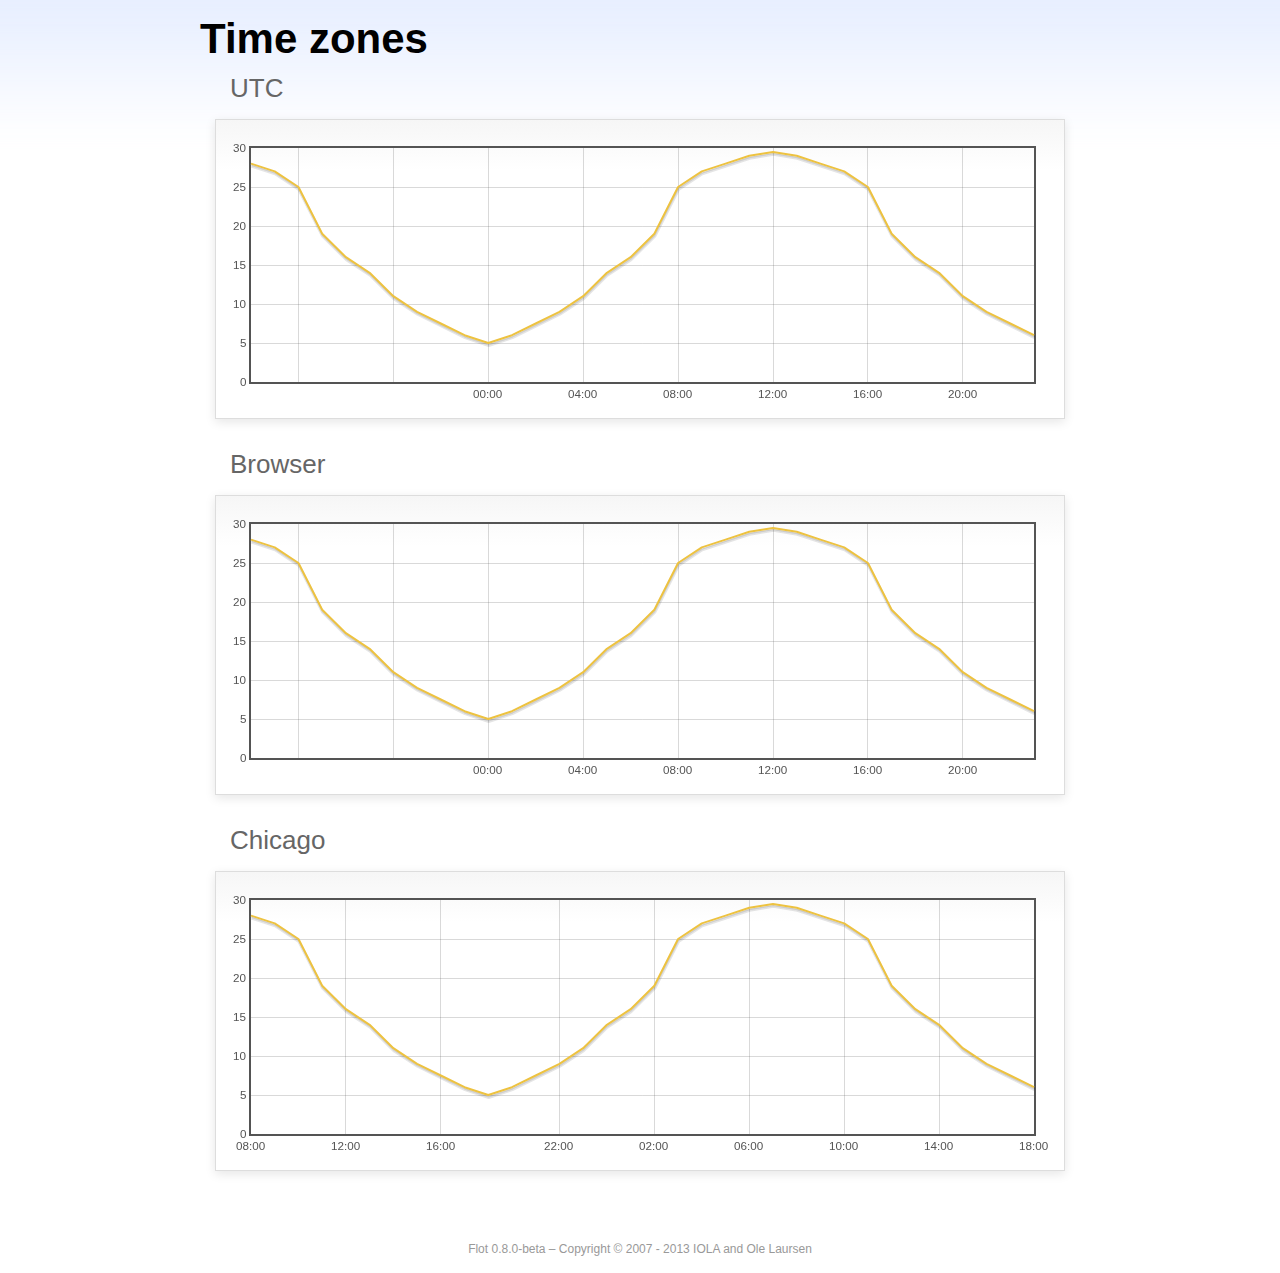
<file: src/main/resources/static/vendors/flot/examples/axes-time-zones/index.html>
<!DOCTYPE html PUBLIC "-//W3C//DTD HTML 4.01//EN" "http://www.w3.org/TR/html4/strict.dtd">
<html>
<head>
	<meta http-equiv="Content-Type" content="text/html; charset=utf-8">
	<title>Flot Examples: Time zones</title>
	<link href="../examples.css" rel="stylesheet" type="text/css">
	<!--[if lte IE 8]><script language="javascript" type="text/javascript" src="../../excanvas.min.js"></script><![endif]-->
	<script language="javascript" type="text/javascript" src="../../jquery.js"></script>
	<script language="javascript" type="text/javascript" src="../../jquery.flot.js"></script>
	<script language="javascript" type="text/javascript" src="../../jquery.flot.time.js"></script>
	<script language="javascript" type="text/javascript" src="date.js"></script>
	<script type="text/javascript">

	$(function() {

		timezoneJS.timezone.zoneFileBasePath = "tz";
		timezoneJS.timezone.defaultZoneFile = [];
		timezoneJS.timezone.init({async: false});

		var d = [
			[Date.UTC(2011, 2, 12, 14, 0, 0), 28],
			[Date.UTC(2011, 2, 12, 15, 0, 0), 27],
			[Date.UTC(2011, 2, 12, 16, 0, 0), 25],
			[Date.UTC(2011, 2, 12, 17, 0, 0), 19],
			[Date.UTC(2011, 2, 12, 18, 0, 0), 16],
			[Date.UTC(2011, 2, 12, 19, 0, 0), 14],
			[Date.UTC(2011, 2, 12, 20, 0, 0), 11],
			[Date.UTC(2011, 2, 12, 21, 0, 0), 9],
			[Date.UTC(2011, 2, 12, 22, 0, 0), 7.5],
			[Date.UTC(2011, 2, 12, 23, 0, 0), 6],
			[Date.UTC(2011, 2, 13, 0, 0, 0), 5],
			[Date.UTC(2011, 2, 13, 1, 0, 0), 6],
			[Date.UTC(2011, 2, 13, 2, 0, 0), 7.5],
			[Date.UTC(2011, 2, 13, 3, 0, 0), 9],
			[Date.UTC(2011, 2, 13, 4, 0, 0), 11],
			[Date.UTC(2011, 2, 13, 5, 0, 0), 14],
			[Date.UTC(2011, 2, 13, 6, 0, 0), 16],
			[Date.UTC(2011, 2, 13, 7, 0, 0), 19],
			[Date.UTC(2011, 2, 13, 8, 0, 0), 25],
			[Date.UTC(2011, 2, 13, 9, 0, 0), 27],
			[Date.UTC(2011, 2, 13, 10, 0, 0), 28],
			[Date.UTC(2011, 2, 13, 11, 0, 0), 29],
			[Date.UTC(2011, 2, 13, 12, 0, 0), 29.5],
			[Date.UTC(2011, 2, 13, 13, 0, 0), 29],
			[Date.UTC(2011, 2, 13, 14, 0, 0), 28],
			[Date.UTC(2011, 2, 13, 15, 0, 0), 27],
			[Date.UTC(2011, 2, 13, 16, 0, 0), 25],
			[Date.UTC(2011, 2, 13, 17, 0, 0), 19],
			[Date.UTC(2011, 2, 13, 18, 0, 0), 16],
			[Date.UTC(2011, 2, 13, 19, 0, 0), 14],
			[Date.UTC(2011, 2, 13, 20, 0, 0), 11],
			[Date.UTC(2011, 2, 13, 21, 0, 0), 9],
			[Date.UTC(2011, 2, 13, 22, 0, 0), 7.5],
			[Date.UTC(2011, 2, 13, 23, 0, 0), 6]
		];

		var plot = $.plot("#placeholderUTC", [d], {
			xaxis: {
				mode: "time"
			}
		});

		var plot = $.plot("#placeholderLocal", [d], {
			xaxis: {
				mode: "time",
				timezone: "browser"
			}
		});

		var plot = $.plot("#placeholderChicago", [d], {
			xaxis: {
				mode: "time",
				timezone: "America/Chicago"
			}
		});

		// Add the Flot version string to the footer

		$("#footer").prepend("Flot " + $.plot.version + " &ndash; ");
	});

	</script>
</head>
<body>

	<div id="header">
		<h2>Time zones</h2>
	</div>

	<div id="content">

		<h3>UTC</h3>
		<div class="demo-container" style="height: 300px;">
			<div id="placeholderUTC" class="demo-placeholder"></div>
		</div>

		<h3>Browser</h3>
		<div class="demo-container" style="height: 300px;">
			<div id="placeholderLocal" class="demo-placeholder"></div>
		</div>

		<h3>Chicago</h3>
		<div class="demo-container" style="height: 300px;">
			<div id="placeholderChicago" class="demo-placeholder"></div>
		</div>

	</div>

	<div id="footer">
		Copyright &copy; 2007 - 2013 IOLA and Ole Laursen
	</div>

</body>
</html>
</file>
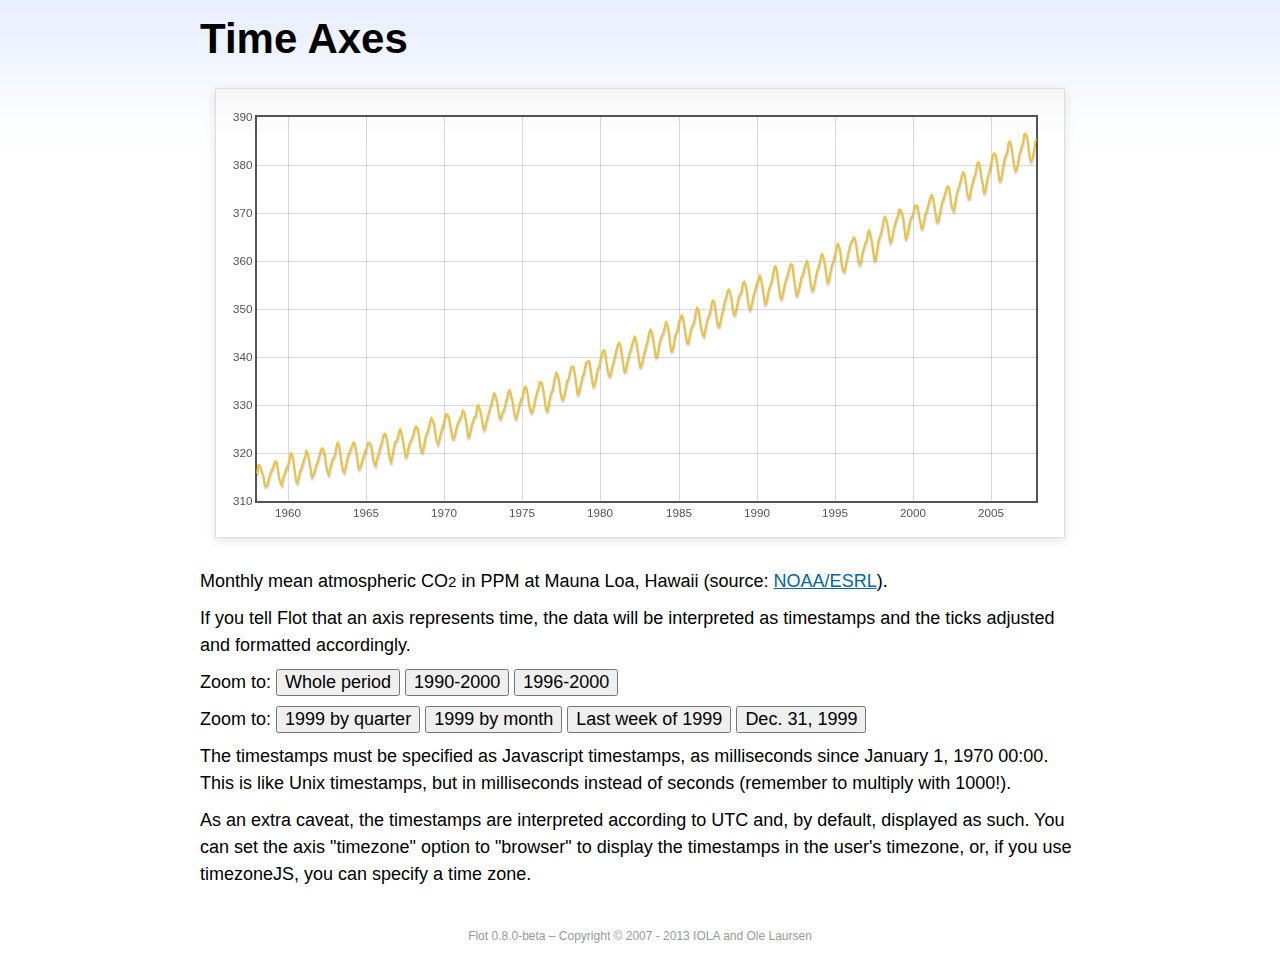
<file: src/main/resources/static/vendors/flot/examples/axes-time/index.html>
<!DOCTYPE html PUBLIC "-//W3C//DTD HTML 4.01//EN" "http://www.w3.org/TR/html4/strict.dtd">
<html>
<head>
	<meta http-equiv="Content-Type" content="text/html; charset=utf-8">
	<title>Flot Examples: Time Axes</title>
	<link href="../examples.css" rel="stylesheet" type="text/css">
	<!--[if lte IE 8]><script language="javascript" type="text/javascript" src="../../excanvas.min.js"></script><![endif]-->
	<script language="javascript" type="text/javascript" src="../../jquery.js"></script>
	<script language="javascript" type="text/javascript" src="../../jquery.flot.js"></script>
	<script language="javascript" type="text/javascript" src="../../jquery.flot.time.js"></script>
	<script type="text/javascript">

	$(function() {

		var d = [[-373597200000, 315.71], [-370918800000, 317.45], [-368326800000, 317.50], [-363056400000, 315.86], [-360378000000, 314.93], [-357699600000, 313.19], [-352429200000, 313.34], [-349837200000, 314.67], [-347158800000, 315.58], [-344480400000, 316.47], [-342061200000, 316.65], [-339382800000, 317.71], [-336790800000, 318.29], [-334112400000, 318.16], [-331520400000, 316.55], [-328842000000, 314.80], [-326163600000, 313.84], [-323571600000, 313.34], [-320893200000, 314.81], [-318301200000, 315.59], [-315622800000, 316.43], [-312944400000, 316.97], [-310438800000, 317.58], [-307760400000, 319.03], [-305168400000, 320.03], [-302490000000, 319.59], [-299898000000, 318.18], [-297219600000, 315.91], [-294541200000, 314.16], [-291949200000, 313.83], [-289270800000, 315.00], [-286678800000, 316.19], [-284000400000, 316.89], [-281322000000, 317.70], [-278902800000, 318.54], [-276224400000, 319.48], [-273632400000, 320.58], [-270954000000, 319.78], [-268362000000, 318.58], [-265683600000, 316.79], [-263005200000, 314.99], [-260413200000, 315.31], [-257734800000, 316.10], [-255142800000, 317.01], [-252464400000, 317.94], [-249786000000, 318.56], [-247366800000, 319.69], [-244688400000, 320.58], [-242096400000, 321.01], [-239418000000, 320.61], [-236826000000, 319.61], [-234147600000, 317.40], [-231469200000, 316.26], [-228877200000, 315.42], [-226198800000, 316.69], [-223606800000, 317.69], [-220928400000, 318.74], [-218250000000, 319.08], [-215830800000, 319.86], [-213152400000, 321.39], [-210560400000, 322.24], [-207882000000, 321.47], [-205290000000, 319.74], [-202611600000, 317.77], [-199933200000, 316.21], [-197341200000, 315.99], [-194662800000, 317.07], [-192070800000, 318.36], [-189392400000, 319.57], [-178938000000, 322.23], [-176259600000, 321.89], [-173667600000, 320.44], [-170989200000, 318.70], [-168310800000, 316.70], [-165718800000, 316.87], [-163040400000, 317.68], [-160448400000, 318.71], [-157770000000, 319.44], [-155091600000, 320.44], [-152672400000, 320.89], [-149994000000, 322.13], [-147402000000, 322.16], [-144723600000, 321.87], [-142131600000, 321.21], [-139453200000, 318.87], [-136774800000, 317.81], [-134182800000, 317.30], [-131504400000, 318.87], [-128912400000, 319.42], [-126234000000, 320.62], [-123555600000, 321.59], [-121136400000, 322.39], [-118458000000, 323.70], [-115866000000, 324.07], [-113187600000, 323.75], [-110595600000, 322.40], [-107917200000, 320.37], [-105238800000, 318.64], [-102646800000, 318.10], [-99968400000, 319.79], [-97376400000, 321.03], [-94698000000, 322.33], [-92019600000, 322.50], [-89600400000, 323.04], [-86922000000, 324.42], [-84330000000, 325.00], [-81651600000, 324.09], [-79059600000, 322.55], [-76381200000, 320.92], [-73702800000, 319.26], [-71110800000, 319.39], [-68432400000, 320.72], [-65840400000, 321.96], [-63162000000, 322.57], [-60483600000, 323.15], [-57978000000, 323.89], [-55299600000, 325.02], [-52707600000, 325.57], [-50029200000, 325.36], [-47437200000, 324.14], [-44758800000, 322.11], [-42080400000, 320.33], [-39488400000, 320.25], [-36810000000, 321.32], [-34218000000, 322.90], [-31539600000, 324.00], [-28861200000, 324.42], [-26442000000, 325.64], [-23763600000, 326.66], [-21171600000, 327.38], [-18493200000, 326.70], [-15901200000, 325.89], [-13222800000, 323.67], [-10544400000, 322.38], [-7952400000, 321.78], [-5274000000, 322.85], [-2682000000, 324.12], [-3600000, 325.06], [2674800000, 325.98], [5094000000, 326.93], [7772400000, 328.13], [10364400000, 328.07], [13042800000, 327.66], [15634800000, 326.35], [18313200000, 324.69], [20991600000, 323.10], [23583600000, 323.07], [26262000000, 324.01], [28854000000, 325.13], [31532400000, 326.17], [34210800000, 326.68], [36630000000, 327.18], [39308400000, 327.78], [41900400000, 328.92], [44578800000, 328.57], [47170800000, 327.37], [49849200000, 325.43], [52527600000, 323.36], [55119600000, 323.56], [57798000000, 324.80], [60390000000, 326.01], [63068400000, 326.77], [65746800000, 327.63], [68252400000, 327.75], [70930800000, 329.72], [73522800000, 330.07], [76201200000, 329.09], [78793200000, 328.05], [81471600000, 326.32], [84150000000, 324.84], [86742000000, 325.20], [89420400000, 326.50], [92012400000, 327.55], [94690800000, 328.54], [97369200000, 329.56], [99788400000, 330.30], [102466800000, 331.50], [105058800000, 332.48], [107737200000, 332.07], [110329200000, 330.87], [113007600000, 329.31], [115686000000, 327.51], [118278000000, 327.18], [120956400000, 328.16], [123548400000, 328.64], [126226800000, 329.35], [128905200000, 330.71], [131324400000, 331.48], [134002800000, 332.65], [136594800000, 333.16], [139273200000, 332.06], [141865200000, 330.99], [144543600000, 329.17], [147222000000, 327.41], [149814000000, 327.20], [152492400000, 328.33], [155084400000, 329.50], [157762800000, 330.68], [160441200000, 331.41], [162860400000, 331.85], [165538800000, 333.29], [168130800000, 333.91], [170809200000, 333.40], [173401200000, 331.78], [176079600000, 329.88], [178758000000, 328.57], [181350000000, 328.46], [184028400000, 329.26], [189298800000, 331.71], [191977200000, 332.76], [194482800000, 333.48], [197161200000, 334.78], [199753200000, 334.78], [202431600000, 334.17], [205023600000, 332.78], [207702000000, 330.64], [210380400000, 328.95], [212972400000, 328.77], [215650800000, 330.23], [218242800000, 331.69], [220921200000, 332.70], [223599600000, 333.24], [226018800000, 334.96], [228697200000, 336.04], [231289200000, 336.82], [233967600000, 336.13], [236559600000, 334.73], [239238000000, 332.52], [241916400000, 331.19], [244508400000, 331.19], [247186800000, 332.35], [249778800000, 333.47], [252457200000, 335.11], [255135600000, 335.26], [257554800000, 336.60], [260233200000, 337.77], [262825200000, 338.00], [265503600000, 337.99], [268095600000, 336.48], [270774000000, 334.37], [273452400000, 332.27], [276044400000, 332.41], [278722800000, 333.76], [281314800000, 334.83], [283993200000, 336.21], [286671600000, 336.64], [289090800000, 338.12], [291769200000, 339.02], [294361200000, 339.02], [297039600000, 339.20], [299631600000, 337.58], [302310000000, 335.55], [304988400000, 333.89], [307580400000, 334.14], [310258800000, 335.26], [312850800000, 336.71], [315529200000, 337.81], [318207600000, 338.29], [320713200000, 340.04], [323391600000, 340.86], [325980000000, 341.47], [328658400000, 341.26], [331250400000, 339.29], [333928800000, 337.60], [336607200000, 336.12], [339202800000, 336.08], [341881200000, 337.22], [344473200000, 338.34], [347151600000, 339.36], [349830000000, 340.51], [352249200000, 341.57], [354924000000, 342.56], [357516000000, 343.01], [360194400000, 342.47], [362786400000, 340.71], [365464800000, 338.52], [368143200000, 336.96], [370738800000, 337.13], [373417200000, 338.58], [376009200000, 339.89], [378687600000, 340.93], [381366000000, 341.69], [383785200000, 342.69], [389052000000, 344.30], [391730400000, 343.43], [394322400000, 341.88], [397000800000, 339.89], [399679200000, 337.95], [402274800000, 338.10], [404953200000, 339.27], [407545200000, 340.67], [410223600000, 341.42], [412902000000, 342.68], [415321200000, 343.46], [417996000000, 345.10], [420588000000, 345.76], [423266400000, 345.36], [425858400000, 343.91], [428536800000, 342.05], [431215200000, 340.00], [433810800000, 340.12], [436489200000, 341.33], [439081200000, 342.94], [441759600000, 343.87], [444438000000, 344.60], [446943600000, 345.20], [452210400000, 347.36], [454888800000, 346.74], [457480800000, 345.41], [460159200000, 343.01], [462837600000, 341.23], [465433200000, 341.52], [468111600000, 342.86], [470703600000, 344.41], [473382000000, 345.09], [476060400000, 345.89], [478479600000, 347.49], [481154400000, 348.00], [483746400000, 348.75], [486424800000, 348.19], [489016800000, 346.54], [491695200000, 344.63], [494373600000, 343.03], [496969200000, 342.92], [499647600000, 344.24], [502239600000, 345.62], [504918000000, 346.43], [507596400000, 346.94], [510015600000, 347.88], [512690400000, 349.57], [515282400000, 350.35], [517960800000, 349.72], [520552800000, 347.78], [523231200000, 345.86], [525909600000, 344.84], [528505200000, 344.32], [531183600000, 345.67], [533775600000, 346.88], [536454000000, 348.19], [539132400000, 348.55], [541551600000, 349.52], [544226400000, 351.12], [546818400000, 351.84], [549496800000, 351.49], [552088800000, 349.82], [554767200000, 347.63], [557445600000, 346.38], [560041200000, 346.49], [562719600000, 347.75], [565311600000, 349.03], [567990000000, 350.20], [570668400000, 351.61], [573174000000, 352.22], [575848800000, 353.53], [578440800000, 354.14], [581119200000, 353.62], [583711200000, 352.53], [586389600000, 350.41], [589068000000, 348.84], [591663600000, 348.94], [594342000000, 350.04], [596934000000, 351.29], [599612400000, 352.72], [602290800000, 353.10], [604710000000, 353.65], [607384800000, 355.43], [609976800000, 355.70], [612655200000, 355.11], [615247200000, 353.79], [617925600000, 351.42], [620604000000, 349.81], [623199600000, 350.11], [625878000000, 351.26], [628470000000, 352.63], [631148400000, 353.64], [633826800000, 354.72], [636246000000, 355.49], [638920800000, 356.09], [641512800000, 357.08], [644191200000, 356.11], [646783200000, 354.70], [649461600000, 352.68], [652140000000, 351.05], [654735600000, 351.36], [657414000000, 352.81], [660006000000, 354.22], [662684400000, 354.85], [665362800000, 355.66], [667782000000, 357.04], [670456800000, 358.40], [673048800000, 359.00], [675727200000, 357.99], [678319200000, 356.00], [680997600000, 353.78], [683676000000, 352.20], [686271600000, 352.22], [688950000000, 353.70], [691542000000, 354.98], [694220400000, 356.09], [696898800000, 356.85], [699404400000, 357.73], [702079200000, 358.91], [704671200000, 359.45], [707349600000, 359.19], [709941600000, 356.72], [712620000000, 354.79], [715298400000, 352.79], [717894000000, 353.20], [720572400000, 354.15], [723164400000, 355.39], [725842800000, 356.77], [728521200000, 357.17], [730940400000, 358.26], [733615200000, 359.16], [736207200000, 360.07], [738885600000, 359.41], [741477600000, 357.44], [744156000000, 355.30], [746834400000, 353.87], [749430000000, 354.04], [752108400000, 355.27], [754700400000, 356.70], [757378800000, 358.00], [760057200000, 358.81], [762476400000, 359.68], [765151200000, 361.13], [767743200000, 361.48], [770421600000, 360.60], [773013600000, 359.20], [775692000000, 357.23], [778370400000, 355.42], [780966000000, 355.89], [783644400000, 357.41], [786236400000, 358.74], [788914800000, 359.73], [791593200000, 360.61], [794012400000, 361.58], [796687200000, 363.05], [799279200000, 363.62], [801957600000, 363.03], [804549600000, 361.55], [807228000000, 358.94], [809906400000, 357.93], [812502000000, 357.80], [815180400000, 359.22], [817772400000, 360.44], [820450800000, 361.83], [823129200000, 362.95], [825634800000, 363.91], [828309600000, 364.28], [830901600000, 364.94], [833580000000, 364.70], [836172000000, 363.31], [838850400000, 361.15], [841528800000, 359.40], [844120800000, 359.34], [846802800000, 360.62], [849394800000, 361.96], [852073200000, 362.81], [854751600000, 363.87], [857170800000, 364.25], [859845600000, 366.02], [862437600000, 366.46], [865116000000, 365.32], [867708000000, 364.07], [870386400000, 361.95], [873064800000, 360.06], [875656800000, 360.49], [878338800000, 362.19], [880930800000, 364.12], [883609200000, 364.99], [886287600000, 365.82], [888706800000, 366.95], [891381600000, 368.42], [893973600000, 369.33], [896652000000, 368.78], [899244000000, 367.59], [901922400000, 365.84], [904600800000, 363.83], [907192800000, 364.18], [909874800000, 365.34], [912466800000, 366.93], [915145200000, 367.94], [917823600000, 368.82], [920242800000, 369.46], [922917600000, 370.77], [925509600000, 370.66], [928188000000, 370.10], [930780000000, 369.08], [933458400000, 366.66], [936136800000, 364.60], [938728800000, 365.17], [941410800000, 366.51], [944002800000, 367.89], [946681200000, 369.04], [949359600000, 369.35], [951865200000, 370.38], [954540000000, 371.63], [957132000000, 371.32], [959810400000, 371.53], [962402400000, 369.75], [965080800000, 368.23], [967759200000, 366.87], [970351200000, 366.94], [973033200000, 368.27], [975625200000, 369.64], [978303600000, 370.46], [980982000000, 371.44], [983401200000, 372.37], [986076000000, 373.33], [988668000000, 373.77], [991346400000, 373.09], [993938400000, 371.51], [996616800000, 369.55], [999295200000, 368.12], [1001887200000, 368.38], [1004569200000, 369.66], [1007161200000, 371.11], [1009839600000, 372.36], [1012518000000, 373.09], [1014937200000, 373.81], [1017612000000, 374.93], [1020204000000, 375.58], [1022882400000, 375.44], [1025474400000, 373.86], [1028152800000, 371.77], [1030831200000, 370.73], [1033423200000, 370.50], [1036105200000, 372.18], [1038697200000, 373.70], [1041375600000, 374.92], [1044054000000, 375.62], [1046473200000, 376.51], [1049148000000, 377.75], [1051740000000, 378.54], [1054418400000, 378.20], [1057010400000, 376.68], [1059688800000, 374.43], [1062367200000, 373.11], [1064959200000, 373.10], [1067641200000, 374.77], [1070233200000, 375.97], [1072911600000, 377.03], [1075590000000, 377.87], [1078095600000, 378.88], [1080770400000, 380.42], [1083362400000, 380.62], [1086040800000, 379.70], [1088632800000, 377.43], [1091311200000, 376.32], [1093989600000, 374.19], [1096581600000, 374.47], [1099263600000, 376.15], [1101855600000, 377.51], [1104534000000, 378.43], [1107212400000, 379.70], [1109631600000, 380.92], [1112306400000, 382.18], [1114898400000, 382.45], [1117576800000, 382.14], [1120168800000, 380.60], [1122847200000, 378.64], [1125525600000, 376.73], [1128117600000, 376.84], [1130799600000, 378.29], [1133391600000, 380.06], [1136070000000, 381.40], [1138748400000, 382.20], [1141167600000, 382.66], [1143842400000, 384.69], [1146434400000, 384.94], [1149112800000, 384.01], [1151704800000, 382.14], [1154383200000, 380.31], [1157061600000, 378.81], [1159653600000, 379.03], [1162335600000, 380.17], [1164927600000, 381.85], [1167606000000, 382.94], [1170284400000, 383.86], [1172703600000, 384.49], [1175378400000, 386.37], [1177970400000, 386.54], [1180648800000, 385.98], [1183240800000, 384.36], [1185919200000, 381.85], [1188597600000, 380.74], [1191189600000, 381.15], [1193871600000, 382.38], [1196463600000, 383.94], [1199142000000, 385.44]]; 

		$.plot("#placeholder", [d], {
			xaxis: { mode: "time" }
		});

		$("#whole").click(function () {
			$.plot("#placeholder", [d], {
				xaxis: { mode: "time" }
			});
		});

		$("#nineties").click(function () {
			$.plot("#placeholder", [d], {
				xaxis: {
					mode: "time",
					min: (new Date(1990, 0, 1)).getTime(),
					max: (new Date(2000, 0, 1)).getTime()
				}
			});
		});

		$("#latenineties").click(function () {
			$.plot("#placeholder", [d], {
				xaxis: {
					mode: "time",
					minTickSize: [1, "year"],
					min: (new Date(1996, 0, 1)).getTime(),
					max: (new Date(2000, 0, 1)).getTime()
				}
			});
		});

		$("#ninetyninequarters").click(function () {
			$.plot("#placeholder", [d], {
				xaxis: {
					mode: "time",
					minTickSize: [1, "quarter"],
					min: (new Date(1999, 0, 1)).getTime(),
					max: (new Date(2000, 0, 1)).getTime()
				}
			});
		});

		$("#ninetynine").click(function () {
			$.plot("#placeholder", [d], {
				xaxis: {
					mode: "time",
					minTickSize: [1, "month"],
					min: (new Date(1999, 0, 1)).getTime(),
					max: (new Date(2000, 0, 1)).getTime()
				}
			});
		});

		$("#lastweekninetynine").click(function () {
			$.plot("#placeholder", [d], {
				xaxis: {
					mode: "time",
					minTickSize: [1, "day"],
					min: (new Date(1999, 11, 25)).getTime(),
					max: (new Date(2000, 0, 1)).getTime(),
					timeformat: "%a"
				}
			});
		});

		$("#lastdayninetynine").click(function () {
			$.plot("#placeholder", [d], {
				xaxis: {
					mode: "time",
					minTickSize: [1, "hour"],
					min: (new Date(1999, 11, 31)).getTime(),
					max: (new Date(2000, 0, 1)).getTime(),
					twelveHourClock: true
				}
			});
		});

		// Add the Flot version string to the footer

		$("#footer").prepend("Flot " + $.plot.version + " &ndash; ");
	});

	</script>
</head>
<body>

	<div id="header">
		<h2>Time Axes</h2>
	</div>

	<div id="content">

		<div class="demo-container">
			<div id="placeholder" class="demo-placeholder"></div>
		</div>

		<p>Monthly mean atmospheric CO<sub>2</sub> in PPM at Mauna Loa, Hawaii (source: <a href="http://www.esrl.noaa.gov/gmd/ccgg/trends/">NOAA/ESRL</a>).</p>

		<p>If you tell Flot that an axis represents time, the data will be interpreted as timestamps and the ticks adjusted and formatted accordingly.</p>

		<p>Zoom to: <button id="whole">Whole period</button>
		<button id="nineties">1990-2000</button>
		<button id="latenineties">1996-2000</button></p>

		<p>Zoom to: <button id="ninetyninequarters">1999 by quarter</button>
		<button id="ninetynine">1999 by month</button>
		<button id="lastweekninetynine">Last week of 1999</button>
		<button id="lastdayninetynine">Dec. 31, 1999</button></p>

		<p>The timestamps must be specified as Javascript timestamps, as milliseconds since January 1, 1970 00:00. This is like Unix timestamps, but in milliseconds instead of seconds (remember to multiply with 1000!).</p>

		<p>As an extra caveat, the timestamps are interpreted according to UTC and, by default, displayed as such. You can set the axis "timezone" option to "browser" to display the timestamps in the user's timezone, or, if you use timezoneJS, you can specify a time zone.</p>

	</div>

	<div id="footer">
		Copyright &copy; 2007 - 2013 IOLA and Ole Laursen
	</div>

</body>
</html>
</file>
<file: src/main/resources/static/vendors/ckeditor/samples/sample.css>
/*
Copyright (c) 2003-2013, CKSource - Frederico Knabben. All rights reserved.
For licensing, see LICENSE.md or http://ckeditor.com/license
*/

html, body, h1, h2, h3, h4, h5, h6, div, span, blockquote, p, address, form, fieldset, img, ul, ol, dl, dt, dd, li, hr, table, td, th, strong, em, sup, sub, dfn, ins, del, q, cite, var, samp, code, kbd, tt, pre
{
	line-height: 1.5em;
}

body
{
	padding: 10px 30px;
}

input, textarea, select, option, optgroup, button, td, th
{
	font-size: 100%;
}

pre, code, kbd, samp, tt
{
	font-family: monospace,monospace;
	font-size: 1em;
}

body {
    width: 960px;
    margin: 0 auto;
}

code
{
	background: #f3f3f3;
	border: 1px solid #ddd;
	padding: 1px 4px;

	-moz-border-radius: 3px;
	-webkit-border-radius: 3px;
	border-radius: 3px;
}

abbr
{
	border-bottom: 1px dotted #555;
	cursor: pointer;
}

.new
{
	background: #FF7E00;
	border: 1px solid #DA8028;
	color: #fff;
	font-size: 10px;
	font-weight: bold;
	padding: 1px 4px;
	text-shadow: 0 1px 0 #C97626;
	text-transform: uppercase;
	margin: 0 0 0 3px;

	-moz-border-radius: 3px;
	-webkit-border-radius: 3px;
	border-radius: 3px;

	-moz-box-shadow: 0 2px 3px 0 #FFA54E inset;
	-webkit-box-shadow: 0 2px 3px 0 #FFA54E inset;
	box-shadow: 0 2px 3px 0 #FFA54E inset;
}

h1.samples
{
	color: #0782C1;
	font-size: 200%;
	font-weight: normal;
	margin: 0;
	padding: 0;
}

h1.samples a
{
	color: #0782C1;
	text-decoration: none;
	border-bottom: 1px dotted #0782C1;
}

.samples a:hover
{
	border-bottom: 1px dotted #0782C1;
}

h2.samples
{
	color: #000000;
	font-size: 130%;
	margin: 15px 0 0 0;
	padding: 0;
}

p, blockquote, address, form, pre, dl, h1.samples, h2.samples
{
	margin-bottom: 15px;
}

ul.samples
{
	margin-bottom: 15px;
}

.clear
{
	clear: both;
}

fieldset
{
	margin: 0;
	padding: 10px;
}

body, input, textarea
{
	color: #333333;
	font-family: Arial, Helvetica, sans-serif;
}

body
{
	font-size: 75%;
}

a.samples
{
	color: #189DE1;
	text-decoration: none;
}

form
{
	margin: 0;
	padding: 0;
}

pre.samples
{
	background-color: #F7F7F7;
	border: 1px solid #D7D7D7;
	overflow: auto;
	padding: 0.25em;
	white-space: pre-wrap; /* CSS 2.1 */
	word-wrap: break-word; /* IE7 */
	-moz-tab-size: 4;
	-o-tab-size: 4;
	-webkit-tab-size: 4;
	tab-size: 4;
}

#footer
{
	clear: both;
	padding-top: 10px;
}

#footer hr
{
	margin: 10px 0 15px 0;
	height: 1px;
	border: solid 1px gray;
	border-bottom: none;
}

#footer p
{
	margin: 0 10px 10px 10px;
	float: left;
}

#footer #copy
{
	float: right;
}

#outputSample
{
	width: 100%;
	table-layout: fixed;
}

#outputSample thead th
{
	color: #dddddd;
	background-color: #999999;
	padding: 4px;
	white-space: nowrap;
}

#outputSample tbody th
{
	vertical-align: top;
	text-align: left;
}

#outputSample pre
{
	margin: 0;
	padding: 0;
}

.description
{
	border: 1px dotted #B7B7B7;
	margin-bottom: 10px;
	padding: 10px 10px 0;
	overflow: hidden;
}

label
{
	display: block;
	margin-bottom: 6px;
}

/**
 *	CKEditor editables are automatically set with the "cke_editable" class
 *	plus cke_editable_(inline|themed) depending on the editor type.
 */

/* Style a bit the inline editables. */
.cke_editable.cke_editable_inline
{
	cursor: pointer;
}

/* Once an editable element gets focused, the "cke_focus" class is
   added to it, so we can style it differently. */
.cke_editable.cke_editable_inline.cke_focus
{
	box-shadow: inset 0px 0px 20px 3px #ddd, inset 0 0 1px #000;
	outline: none;
	background: #eee;
	cursor: text;
}

/* Avoid pre-formatted overflows inline editable. */
.cke_editable_inline pre
{
	white-space: pre-wrap;
	word-wrap: break-word;
}

/**
 *	Samples index styles.
 */

.twoColumns,
.twoColumnsLeft,
.twoColumnsRight
{
	overflow: hidden;
}

.twoColumnsLeft,
.twoColumnsRight
{
	width: 45%;
}

.twoColumnsLeft
{
	float: left;
}

.twoColumnsRight
{
	float: right;
}

dl.samples
{
	padding: 0 0 0 40px;
}
dl.samples > dt
{
	display: list-item;
	list-style-type: disc;
	list-style-position: outside;
	margin: 0 0 3px;
}
dl.samples > dd
{
	margin: 0 0 3px;
}
.warning
{
    color: #ff0000;
	background-color: #FFCCBA;
    border: 2px dotted #ff0000;
	padding: 15px 10px;
	margin: 10px 0;
}

/* Used on inline samples */

blockquote
{
	font-style: italic;
	font-family: Georgia, Times, "Times New Roman", serif;
	padding: 2px 0;
	border-style: solid;
	border-color: #ccc;
	border-width: 0;
}

.cke_contents_ltr blockquote
{
	padding-left: 20px;
	padding-right: 8px;
	border-left-width: 5px;
}

.cke_contents_rtl blockquote
{
	padding-left: 8px;
	padding-right: 20px;
	border-right-width: 5px;
}

img.right {
    border: 1px solid #ccc;
    float: right;
    margin-left: 15px;
    padding: 5px;
}

img.left {
    border: 1px solid #ccc;
    float: left;
    margin-right: 15px;
    padding: 5px;
}
</file>
<file: src/main/resources/static/vendors/easypiechart/examples/style.css>
body {
    font: 13px/1.4 'Helvetica Neue', 'Helvetica','Arial', sans-serif;
    color: #333;
}

.container {
    width: 520px;
    margin: auto;
}

h1 {
    border-bottom: 1px solid #d9d9d9;
}

a {
    color: #be2221;
    text-decoration: none;
}

.chart {
    float: left;
    margin: 10px;
}

.percentage,
.label {
    text-align: center;
    color: #333;
    font-weight: 100;
    font-size: 1.2em;
    margin-bottom: 0.3em;
}

.credits {
    padding-top: 0.5em;
    clear: both;
    color: #999;
}

.credits a {
    color: #333;
}

.dark {
    background: #333;
}

.dark .percentage-light,
.dark .label {
    text-align: center;
    color: #999;
    font-weight: 100;
    font-size: 1.2em;
    margin-bottom: 0.3em;
}


.button {
  -webkit-box-shadow: inset 0 0 1px #000, inset 0 1px 0 1px rgba(255,255,255,0.2), 0 1px 1px -1px rgba(0, 0, 0, .5);
  -moz-box-shadow: inset 0 0 1px #000, inset 0 1px 0 1px rgba(255,255,255,0.2), 0 1px 1px -1px rgba(0, 0, 0, .5);
  box-shadow: inset 0 0 1px #000, inset 0 1px 0 1px rgba(255,255,255,0.2), 0 1px 1px -1px rgba(0, 0, 0, .5);
  -webkit-border-radius: 3px;
  -moz-border-radius: 3px;
  border-radius: 3px;
  padding: 6px 20px;
  font-weight: bold;
  text-transform: uppercase;
  display: block;
  margin: auto;
  max-width: 200px;
  text-align: center;
  background-color: #5c5c5c;
  background-image: -moz-linear-gradient(top, #666666, #4d4d4d);
  background-image: -ms-linear-gradient(top, #666666, #4d4d4d);
  background-image: -webkit-gradient(linear, 0 0, 0 100%, from(#666666), to(#4d4d4d));
  background-image: -webkit-linear-gradient(top, #666666, #4d4d4d);
  background-image: -o-linear-gradient(top, #666666, #4d4d4d);
  background-image: linear-gradient(top, #666666, #4d4d4d);
  background-repeat: repeat-x;
  filter: progid:DXImageTransform.Microsoft.gradient(startColorstr='#666666', endColorstr='#4d4d4d', GradientType=0);
  color: #ffffff;
  text-shadow: 0 1px 1px #333333;
}
.button:hover {
  color: #ffffff;
  text-decoration: none;
  background-color: #616161;
  background-image: -moz-linear-gradient(top, #6b6b6b, #525252);
  background-image: -ms-linear-gradient(top, #6b6b6b, #525252);
  background-image: -webkit-gradient(linear, 0 0, 0 100%, from(#6b6b6b), to(#525252));
  background-image: -webkit-linear-gradient(top, #6b6b6b, #525252);
  background-image: -o-linear-gradient(top, #6b6b6b, #525252);
  background-image: linear-gradient(top, #6b6b6b, #525252);
  background-repeat: repeat-x;
  filter: progid:DXImageTransform.Microsoft.gradient(startColorstr='#6b6b6b', endColorstr='#525252', GradientType=0);
}
.button:active {
  background-color: #575757;
  background-image: -moz-linear-gradient(top, #616161, #474747);
  background-image: -ms-linear-gradient(top, #616161, #474747);
  background-image: -webkit-gradient(linear, 0 0, 0 100%, from(#616161), to(#474747));
  background-image: -webkit-linear-gradient(top, #616161, #474747);
  background-image: -o-linear-gradient(top, #616161, #474747);
  background-image: linear-gradient(top, #616161, #474747);
  background-repeat: repeat-x;
  filter: progid:DXImageTransform.Microsoft.gradient(startColorstr='#616161', endColorstr='#474747', GradientType=0);
  -webkit-transform: translate(0, 1px);
  -moz-transform: translate(0, 1px);
  -ms-transform: translate(0, 1px);
  -o-transform: translate(0, 1px);
  transform: translate(0, 1px);
}
.button:disabled {
  background-color: #dddddd;
  background-image: -moz-linear-gradient(top, #e7e7e7, #cdcdcd);
  background-image: -ms-linear-gradient(top, #e7e7e7, #cdcdcd);
  background-image: -webkit-gradient(linear, 0 0, 0 100%, from(#e7e7e7), to(#cdcdcd));
  background-image: -webkit-linear-gradient(top, #e7e7e7, #cdcdcd);
  background-image: -o-linear-gradient(top, #e7e7e7, #cdcdcd);
  background-image: linear-gradient(top, #e7e7e7, #cdcdcd);
  background-repeat: repeat-x;
  filter: progid:DXImageTransform.Microsoft.gradient(startColorstr='#e7e7e7', endColorstr='#cdcdcd', GradientType=0);
  color: #939393;
  text-shadow: 0 1px 1px #fff;
}

@media screen and (max-device-width: 480px) {
  .container{
    width: 100%;
  }
}
</file>
<file: src/main/resources/static/vendors/flot/examples/examples.css>
* {	padding: 0; margin: 0; vertical-align: top; }

body {
	background: url(background.png) repeat-x;
	font: 18px/1.5em "proxima-nova", Helvetica, Arial, sans-serif;
}

a {	color: #069; }
a:hover { color: #28b; }

h2 {
	margin-top: 15px;
	font: normal 32px "omnes-pro", Helvetica, Arial, sans-serif;
}

h3 {
	margin-left: 30px;
	font: normal 26px "omnes-pro", Helvetica, Arial, sans-serif;
	color: #666;
}

p {
	margin-top: 10px;
}

button {
	font-size: 18px;
	padding: 1px 7px;
}

input {
	font-size: 18px;
}

input[type=checkbox] {
	margin: 7px;
}

#header {
	position: relative;
	width: 900px;
	margin: auto;
}

#header h2 {
	margin-left: 10px;
	vertical-align: middle;
	font-size: 42px;
	font-weight: bold;
	text-decoration: none;
	color: #000;
}

#content {
	width: 880px;
	margin: 0 auto;
	padding: 10px;
}

#footer {
	margin-top: 25px;
	margin-bottom: 10px;
	text-align: center;
	font-size: 12px;
	color: #999;
}

.demo-container {
	box-sizing: border-box;
	width: 850px;
	height: 450px;
	padding: 20px 15px 15px 15px;
	margin: 15px auto 30px auto;
	border: 1px solid #ddd;
	background: #fff;
	background: linear-gradient(#f6f6f6 0, #fff 50px);
	background: -o-linear-gradient(#f6f6f6 0, #fff 50px);
	background: -ms-linear-gradient(#f6f6f6 0, #fff 50px);
	background: -moz-linear-gradient(#f6f6f6 0, #fff 50px);
	background: -webkit-linear-gradient(#f6f6f6 0, #fff 50px);
	box-shadow: 0 3px 10px rgba(0,0,0,0.15);
	-o-box-shadow: 0 3px 10px rgba(0,0,0,0.1);
	-ms-box-shadow: 0 3px 10px rgba(0,0,0,0.1);
	-moz-box-shadow: 0 3px 10px rgba(0,0,0,0.1);
	-webkit-box-shadow: 0 3px 10px rgba(0,0,0,0.1);
}

.demo-placeholder {
	width: 100%;
	height: 100%;
	font-size: 14px;
	line-height: 14px;
}

.legend table {
	border-spacing: 5px;
}
</file>
